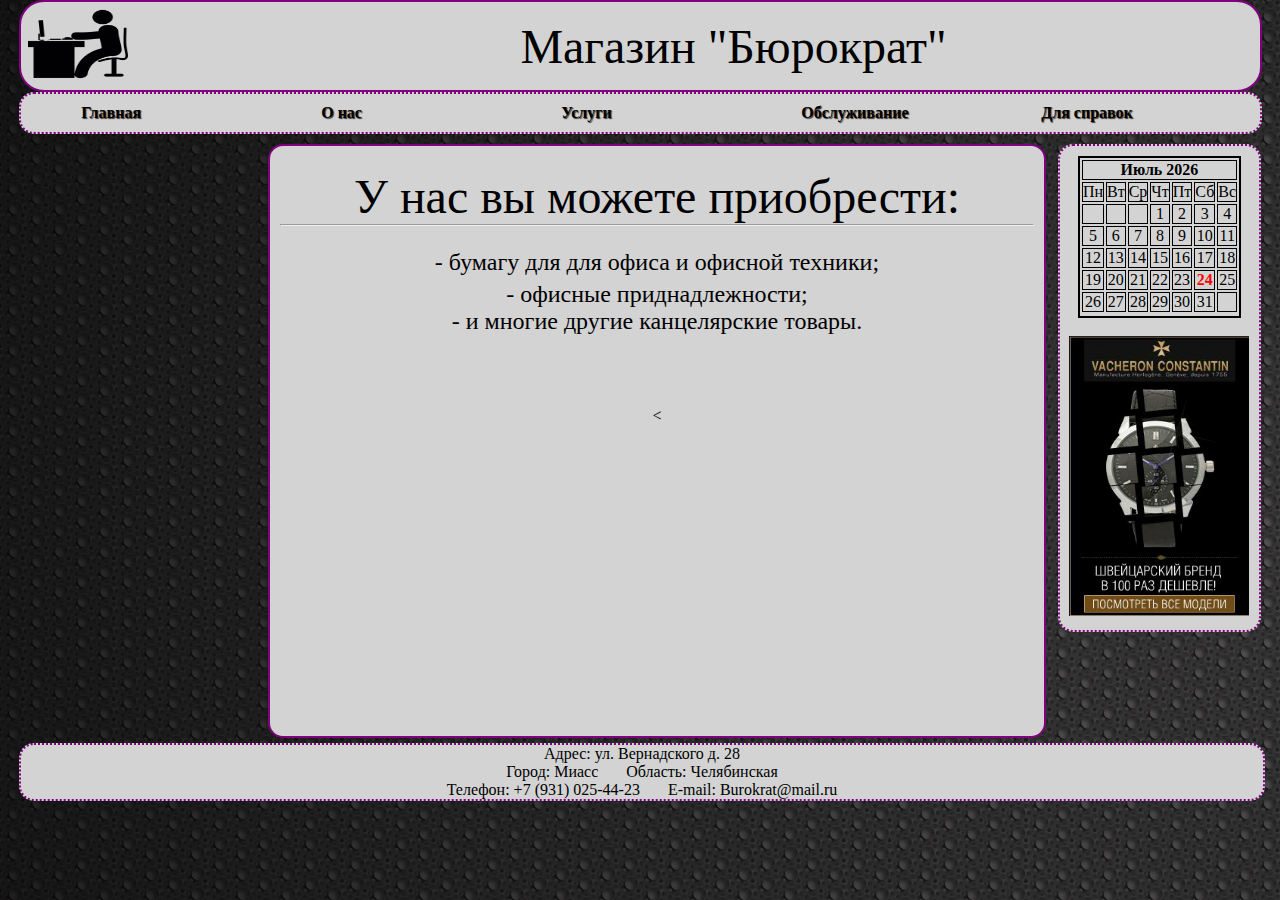
<file: 1/index.html>
﻿<!DOCTYPE html PUBLIC "-//W3C//DTD XHTML 1.0 Strict//EN">
<html>
<head>
	<title>Главная страница</title>
	<meta charset="utf-8">
	<meta charset="1251"/>
	<meta http-equip="Content-Type" content="text/html; charset="1251"/>
	<meta http-equip="imagetoolbar" content="no"/>
	<link rel="stylesheet" type="text/css" href="css/style.css">
	<link href="js/fancybox/jquery.fancybox-1.3.4.css" rel="stylesheet" type="text/css"/>
	<script type="text/javascript" src="js/jquery-1.4.3.min.js"></script>
	<script type="text/javascript" src="js/fancybox/jquery.mousewheel-3.0.4.pack.js"></script>
	<script type="text/javascript" src="js/fancybox/jquery.fancybox-1.3.4.pack.js"></script>
	<script type="text/javascript" src="js/fancybox/jquery.mousewheel-3.0.4.pack.js"></script>
	<script type="text/javascript" src="js/jquery-1.8.3.js"></script>
	<script type="text/javascript" src="js/jquery-ui-1.9.2.custom.js"></script>
	<script type="text/javascript" src="js/jquery-ui-1.9.2.custom.min.js"></script>
	<script type="text/javascript" src="js/scripts.js"></script>
	<script type="text/javascript">
		$(document).ready(function ()
		{
		$("a.example").fancybox({'opacity': true, 'overlayShow': false, 'transitionIn': 'elastic', 'transitionOut': 'elastic'});
		});
	</script>
</head>
<body background="img1/13.jpg"><center>
	<div id="wrapper">
		<center>
			<div id="header"><center>
				<table width="100%" border="0">
					<tr>
						<td width="15%">
							<a href = "index.html"><img src="img1/4.png" width="100" height="70" /></a>
						</td>
						<td  align="center">
							<font  size="15" face="Comic Sans MS">Mагазин "Бюрократ"</font>
						</td>
					</tr>
				</table></center>
			</div>
			<font  size="3" face="Comic Sans MS">
				<ul id="nav">
					<li>
						<a href="index.html" title="Вернуться на главную страницу">Главная</a>
					</li>
					<li>
						<a title="Информация о компании">О нас</a>
							<ul>
								<li><a href="info.html">О компании</a></li>
								<li><a href="people.html">Персонал</a></li>
								<li><a href="doc.html">Документы</a></li>
							</ul>
					</li>
					<li>
						<a title="Что мы можем для вас сделать?">Услуги</a>
							<ul>
								<li><a href="servies.html">Оказываемые услуги</a></li>
								<li><a href="prl.html">Прайс лист</a></li>
							</ul>
					</li>
					<li>
						<a title="Вас обслужат">Обслуживание</a>
							<ul>
								<li><a href="prl.html">Прайс лист</a></li>
								<li><a href="formz1.html">Оформление заказа</a></li>
							</ul>	
					</li>
					<li>	
						<a title="Дополнительная информация">Для справок</a>
							<ul>
								<li><a href="info.html">О компании</a>
								<li><a href="str.html">Структура сайта</a>
								<li><a href="doc.html">Документы</a>
							</ul>
					</li>
					
				</ul>
			</font>
	
			<div id="content">
				<div id="centerContent">
					<center><br>
						<font  size="7"  face="Comic Sans MS">У нас вы можете приобрести:<hr></font>
						<font size="5" face="Comic Sans MS">
							- бумагу для для офиса и офисной техники;<br>
							- офисные приднадлежности;<br>
							- и многие другие канцелярские товары.<br>
							<br><br>
						</font><br><
						<center>
							<br><br><br><br><br><br><br><br><br><br><br><br><br><br>
							<div id="carousels">
								<div class="carousel"><img src="img1/5.jpg" width="550px" height="300px"></div>
								<div class="carousel"><img src="img1/10.jpg" width="550px" height="300px"></div>
								<div class="carousel"><img src="img1/25.jpg" width="550px" height="300px"></div>
								<div class="carousel"><img src="img1/21.jpg" width="550px" height="300px"></div>
							</div>
							<script>
								var carousels = document.querySelectorAll('#carousels .carousel');
								var currentCarousel = 0;
								var carouselInterval = setInterval(nextCarousel,5000); /* Интервал между картинками */
								function nextCarousel			(){
								carousels[currentCarousel].className = 'carousel';	
								currentCarousel = (currentCarousel+1)%carousels.length;	
								carousels[currentCarousel].className = 'carousel demonstration';} 
							</script>
						</center>
					</center><br><br><br>
				</div>
			<div id="mainRight"><center>
						<SCRIPT LANGUAGE="JavaScript">
							<!-- Begin
							monthnames = new Array(
							"Январь","Февраль","Март","Апрель","Май","Июнь","Июль","Август","Сентябрь","Октябрь","Ноябрь","Декабрь");var linkcount=0;
						function addlink(month, day, href) {
						var entry = new Array(3);
						entry[0] = month;
						entry[1] = day;
						entry[2] = href;
						this[linkcount++] = entry;
						}
						Array.prototype.addlink = addlink;
						linkdays = new Array();
						monthdays = new Array(12);
						monthdays[0]=31;
						monthdays[1]=28;
						monthdays[2]=31;
						monthdays[3]=30;
						monthdays[4]=31;
						monthdays[5]=30;
						monthdays[6]=31;
						monthdays[7]=31;
						monthdays[8]=30;
						monthdays[9]=31;
						monthdays[10]=30;
						monthdays[11]=31;
						todayDate=new Date();
						thisday=todayDate.getDay();
						thismonth=todayDate.getMonth();
						thisdate=todayDate.getDate();
						thisyear=todayDate.getYear();
						thisyear = thisyear % 100;
						thisyear = ((thisyear < 50) ? (2000 + thisyear) : (1900 + thisyear));
						if (((thisyear % 4 == 0) 
						&& !(thisyear % 100 == 0))
						||(thisyear % 400 == 0)) monthdays[1]++;
						startspaces=thisdate;
						while (startspaces > 7) startspaces-=7;
						startspaces = thisday - startspaces + 1;
						if (startspaces < 0) startspaces+=7;
						document.write("<table border=2 width='35%' bgcolor=lightgray ");
						document.write("bordercolor=black><font color=black>");
						document.write("<tr><td colspan=7><center><strong>" 
						+ monthnames[thismonth] + " " + thisyear 
						+ "</strong></center></font></td></tr>");
						document.write("<tr>");
						document.write("<td align=center>Пн</td>");
						document.write("<td align=center>Вт</td>");
						document.write("<td align=center>Ср</td>");
						document.write("<td align=center>Чт</td>");
						document.write("<td align=center>Пт</td>");
						document.write("<td align=center>Сб</td>");
						document.write("<td align=center>Вс</td>"); 
						document.write("</tr>");
						document.write("<tr>");
						for (s=0;s<startspaces;s++) {
						document.write("<td> </td>");
						}
						count=1;
						while (count <= monthdays[thismonth]) {
						for (b = startspaces;b<7;b++) {
						linktrue=false;
						document.write("<td align='center'>");
						for (c=0;c<linkdays.length;c++) {
						if (linkdays[c] != null) {
						if ((linkdays[c][0]==thismonth + 1) && (linkdays[c][1]==count)) {
						document.write("<a href=\"" + linkdays[c][2] + "\">");
						linktrue=true;
							  }
						   }
						}
						if (count==thisdate) {
						document.write("<font color='FF0000'><strong>");
						}
						if (count <= monthdays[thismonth]) {
						document.write(count);
						}
						else {
						document.write(" ");
						}
						if (count==thisdate) {
						document.write("</strong></font>");
						}
						if (linktrue)
						document.write("</a>");
						document.write("</td>");
						count++;
						}
						document.write("</tr>");
						document.write("<tr>");
						startspaces=0;
						}
						document.write("</table></p>");
						// End -->
						</SCRIPT><br>
						<img src="img1/38.jpg" width="180" height="280"></center>
			</div>
		</div>
		
			<div id="contentDown">
				<font face="Comic Sans MS" align="center">
					Адрес: ул. Вернадского д. 28<br> 
					Город: Миасс &nbsp; &nbsp; &nbsp; Область: Челябинская<br>
					Телефон: +7 (931) 025-44-23 &nbsp; &nbsp; &nbsp;  E-mail: Burokrat@mail.ru <br>
				</font>
			</div>
		</center>
	</div>
</body>
</html>
</file>
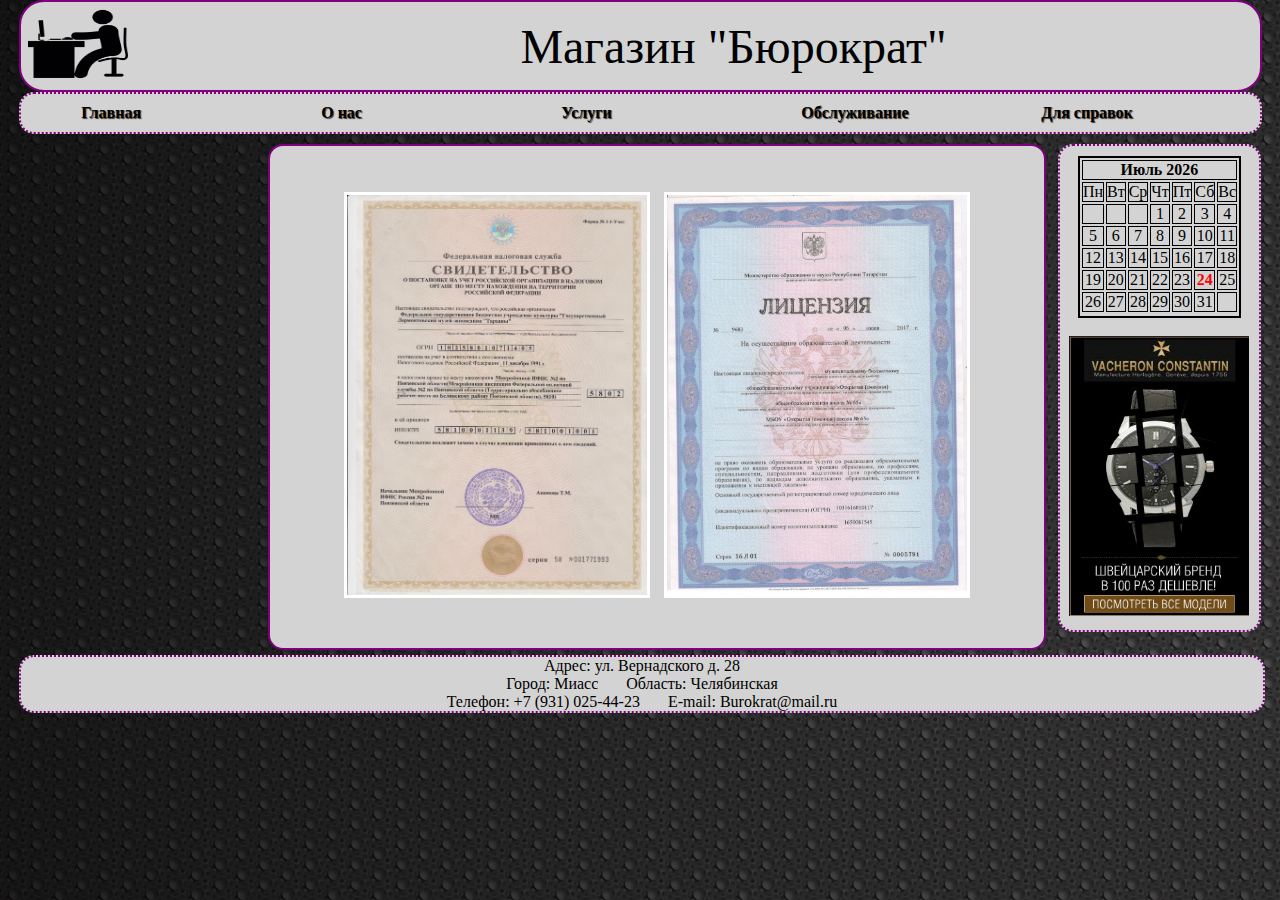
<file: 1/doc.html>
﻿<!DOCTYPE html PUBLIC "-//W3C//DTD XHTML 1.0 Strict//EN">
<html>
<head>
	<title>Документы</title>
	<meta charset="utf-8">
	<meta http-equip="Content-Type" content="text/html; charset="1251"/>
	<meta http-equip="imagetoolbar" content="no"/>
	<link rel="stylesheet" type="text/css" href="css/style.css">
	<link href="js/fancybox/jquery.fancybox-1.3.4.css" rel="stylesheet" type="text/css"/>
	<script type="text/javascript" src="js/jquery-1.4.3.min.js"></script>
	<script type="text/javascript" src="js/fancybox/jquery.mousewheel-3.0.4.pack.js"></script>
	<script type="text/javascript" src="js/fancybox/jquery.fancybox-1.3.4.pack.js"></script>
	<script type="text/javascript" src="js/fancybox/jquery.mousewheel-3.0.4.pack.js"></script>
	<script type="text/javascript" src="js/jquery-1.8.3.js"></script>
	<script type="text/javascript" src="js/jquery-ui-1.9.2.custom.js"></script>
	<script type="text/javascript" src="js/jquery-ui-1.9.2.custom.min.js"></script>
	<script type="text/javascript" src="js/scripts.js"></script>
	<script type="text/javascript">
		$(document).ready(function ()
		{
		$("a.example").fancybox({'opacity': true, 'overlayShow': false, 'transitionIn': 'elastic', 'transitionOut': 'elastic'});
		});
	</script>
</head>
<body background="img1/13.jpg"><center>
	<div id="wrapper">
		<center>
			<div id="header"><center>
				<table width="100%" border="0">
					<tr>
						<td width="15%">
							<a href = "index.html"><img src="img1/4.png" width="100" height="70" /></a>
						</td>
						<td  align="center">
							<font  size="15" face="Comic Sans MS">Mагазин "Бюрократ"</font>
						</td>
					</tr>
				</table></center>
			</div>
			<font  size="3" face="Comic Sans MS">
				<ul id="nav">
					<li>
						<a href="index.html" title="Вернуться на главную страницу">Главная</a>
					</li>
					<li>
						<a title="Информация о компании">О нас</a>
							<ul>
								<li><a href="info.html">О компании</a></li>
								<li><a href="people.html">Персонал</a></li>
								<li><a href="doc.html">Документы</a></li>
							</ul>
					</li>
					<li>
						<a title="Что мы можем для вас сделать?">Услуги</a>
							<ul>
								<li><a href="servies.html">Оказываемые услуги</a></li>
								<li><a href="prl.html">Прайс лист</a></li>
							</ul>
					</li>
					<li>
						<a title="Вас обслужат">Обслуживание</a>
							<ul>
								<li><a href="prl.html">Прайс лист</a></li>
								<li><a href="formz1.html">Оформление заказа</a></li>
							</ul>	
					</li>
					<li>	
						<a title="Дополнительная информация">Для справок</a>
							<ul>
								<li><a href="info.html">О компании</a>
								<li><a href="str.html">Структура сайта</a>
								<li><a href="doc.html">Документы</a>
							</ul>
					</li>
				</ul>
			</font>
	
			<div id="content">
				<div id="centerContent">
					<center><br><br>
						<div class="gallery">
							<a rel="gallery" class="photo example" href="img/Свидетельство.jpg"><img src="img/Свидетельство.jpg" width="300" height="400" alt=""></a>	
							<a rel="gallery" class="photo example" href="img/лицензия 1.jpg"><img src="img/лицензия 1.jpg" width="300" height="400"></a>
						</div><br><br>
					</center>
				</div>
				<div id="mainRight"><center>
						<SCRIPT LANGUAGE="JavaScript">
							<!-- Begin
							monthnames = new Array(
							"Январь","Февраль","Март","Апрель","Май","Июнь","Июль","Август","Сентябрь","Октябрь","Ноябрь","Декабрь");var linkcount=0;
						function addlink(month, day, href) {
						var entry = new Array(3);
						entry[0] = month;
						entry[1] = day;
						entry[2] = href;
						this[linkcount++] = entry;
						}
						Array.prototype.addlink = addlink;
						linkdays = new Array();
						monthdays = new Array(12);
						monthdays[0]=31;
						monthdays[1]=28;
						monthdays[2]=31;
						monthdays[3]=30;
						monthdays[4]=31;
						monthdays[5]=30;
						monthdays[6]=31;
						monthdays[7]=31;
						monthdays[8]=30;
						monthdays[9]=31;
						monthdays[10]=30;
						monthdays[11]=31;
						todayDate=new Date();
						thisday=todayDate.getDay();
						thismonth=todayDate.getMonth();
						thisdate=todayDate.getDate();
						thisyear=todayDate.getYear();
						thisyear = thisyear % 100;
						thisyear = ((thisyear < 50) ? (2000 + thisyear) : (1900 + thisyear));
						if (((thisyear % 4 == 0) 
						&& !(thisyear % 100 == 0))
						||(thisyear % 400 == 0)) monthdays[1]++;
						startspaces=thisdate;
						while (startspaces > 7) startspaces-=7;
						startspaces = thisday - startspaces + 1;
						if (startspaces < 0) startspaces+=7;
						document.write("<table border=2 width='35%' bgcolor=lightgray ");
						document.write("bordercolor=black><font color=black>");
						document.write("<tr><td colspan=7><center><strong>" 
						+ monthnames[thismonth] + " " + thisyear 
						+ "</strong></center></font></td></tr>");
						document.write("<tr>");
						document.write("<td align=center>Пн</td>");
						document.write("<td align=center>Вт</td>");
						document.write("<td align=center>Ср</td>");
						document.write("<td align=center>Чт</td>");
						document.write("<td align=center>Пт</td>");
						document.write("<td align=center>Сб</td>");
						document.write("<td align=center>Вс</td>"); 
						document.write("</tr>");
						document.write("<tr>");
						for (s=0;s<startspaces;s++) {
						document.write("<td> </td>");
						}
						count=1;
						while (count <= monthdays[thismonth]) {
						for (b = startspaces;b<7;b++) {
						linktrue=false;
						document.write("<td align='center'>");
						for (c=0;c<linkdays.length;c++) {
						if (linkdays[c] != null) {
						if ((linkdays[c][0]==thismonth + 1) && (linkdays[c][1]==count)) {
						document.write("<a href=\"" + linkdays[c][2] + "\">");
						linktrue=true;
							  }
						   }
						}
						if (count==thisdate) {
						document.write("<font color='FF0000'><strong>");
						}
						if (count <= monthdays[thismonth]) {
						document.write(count);
						}
						else {
						document.write(" ");
						}
						if (count==thisdate) {
						document.write("</strong></font>");
						}
						if (linktrue)
						document.write("</a>");
						document.write("</td>");
						count++;
						}
						document.write("</tr>");
						document.write("<tr>");
						startspaces=0;
						}
						document.write("</table></p>");
						// End -->
						</SCRIPT><br>
						<img src="img1/38.jpg" width="180" height="280"></center>
				</div>
			</div>
			
			<div id="contentDown">
				<font face="Comic Sans MS" align="center">
					Адрес: ул. Вернадского д. 28<br> 
					Город: Миасс &nbsp; &nbsp; &nbsp; Область: Челябинская<br>
					Телефон: +7 (931) 025-44-23 &nbsp; &nbsp; &nbsp;  E-mail: Burokrat@mail.ru <br>
				</font>
			</div>
		</center>
	</div>
</body>
</html>
</file>
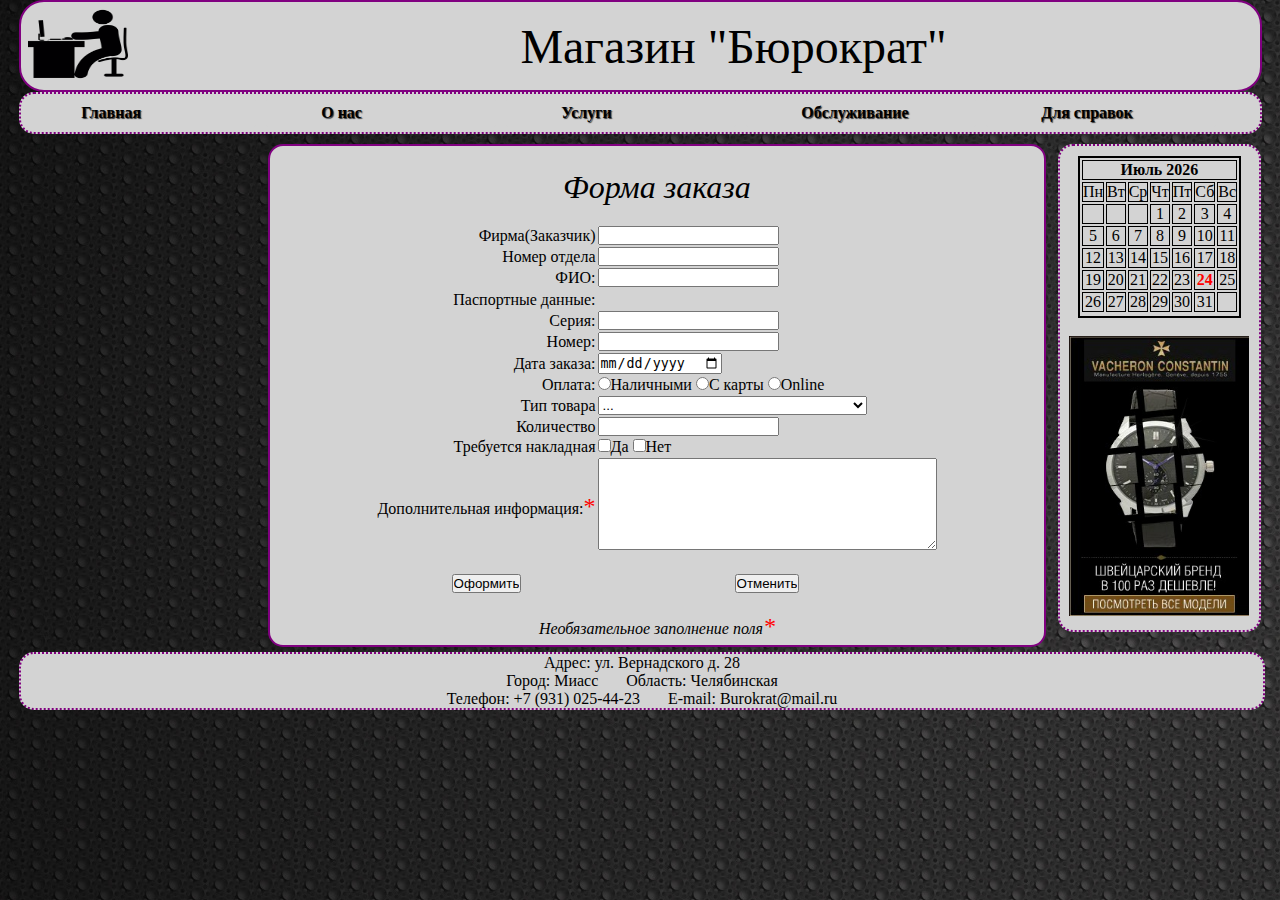
<file: 1/formz1.html>
﻿<!DOCTYPE html PUBLIC "-//W3C//DTD XHTML 1.0 Strict//EN">
<html>
<head>
	<title>Форма заказа</title>
	<meta charset="utf-8">

	<meta http-equip="Content-Type" content="text/html; charset="1251"/>
	<meta http-equip="imagetoolbar" content="no"/>
	<link rel="stylesheet" type="text/css" href="css/style.css">
	<link href="js/fancybox/jquery.fancybox-1.3.4.css" rel="stylesheet" type="text/css"/>
	<script type="text/javascript" src="js/jquery-1.4.3.min.js"></script>
	<script type="text/javascript" src="js/fancybox/jquery.mousewheel-3.0.4.pack.js"></script>
	<script type="text/javascript" src="js/fancybox/jquery.fancybox-1.3.4.pack.js"></script>
	<script type="text/javascript" src="js/fancybox/jquery.mousewheel-3.0.4.pack.js"></script>
	<script type="text/javascript" src="js/jquery-1.8.3.js"></script>
	<script type="text/javascript" src="js/jquery-ui-1.9.2.custom.js"></script>
	<script type="text/javascript" src="js/jquery-ui-1.9.2.custom.min.js"></script>
	<script type="text/javascript" src="js/scripts.js"></script>
	<script type="text/javascript">
		$(document).ready(function ()
		{
		$("a.example").fancybox({'opacity': true, 'overlayShow': false, 'transitionIn': 'elastic', 'transitionOut': 'elastic'});
		});
	</script>
</head>
<body background="img1/13.jpg"><center>
	<div id="wrapper">
		<center>
			<div id="header"><center>
				<table width="100%" border="0">
					<tr>
						<td width="15%">
							<a href = "index.html"><img src="img1/4.png" width="100" height="70" /></a>
						</td>
						<td  align="center">
							<font  size="15" face="Comic Sans MS">Mагазин "Бюрократ"</font>
						</td>
					</tr>
				</table></center>
			</div>
			<font  size="3" face="Comic Sans MS">
				<ul id="nav">
					<li>
						<a href="index.html" title="Вернуться на главную страницу">Главная</a>
					</li>
					<li>
						<a title="Информация о компании">О нас</a>
							<ul>
								<li><a href="info.html">О компании</a></li>
								<li><a href="people.html">Персонал</a></li>
								<li><a href="doc.html">Документы</a></li>
							</ul>
					</li>
					<li>
						<a title="Что мы можем для вас сделать?">Услуги</a>
							<ul>
								<li><a href="servies.html">Оказываемые услуги</a></li>
								<li><a href="prl.html">Прайс лист</a></li>
							</ul>
					</li>
					<li>
						<a title="Вас обслужат">Обслуживание</a>
							<ul>
								<li><a href="prl.html">Прайс лист</a></li>
								<li><a href="formz1.html">Оформление заказа</a></li>
							</ul>	
					</li>
					<li>	
						<a title="Дополнительная информация">Для справок</a>
							<ul>
								<li><a href="info.html">О компании</a>
								<li><a href="str.html">Структура сайта</a>
								<li><a href="doc.html">Документы</a>
							</ul>
					</li>
					
				</ul>
			</font>
	
			<div id="content">
				<div id="centerContent">
					<center><br>
						<i><font size="6" face="Comic Sans MS">Форма заказа</font></i><br><br>
						<form action=script.cgi method=GET>
							<table>
								<tr>
									<td align="right">Фирма(Заказчик)</td>
									<td><input type=text name="name"value=""></td>
								</tr>
								<tr>
									<td align="right">Номер отдела</td>
									<td><input type=text name="name"value=""></td>
								</tr>
								<tr>
									<td align="right">ФИО:</td>
									<td><input type=text name="name"value=""></td>
								</tr>
								<tr></tr>
								<tr>
									<td align="right">Паспортные данные:</td>
									<td></td>
								</tr>
								<tr>
									<td align="right">Серия:</td>
									<td><input type=text name="age"value=""></td>
								</tr>
								<tr>
									<td align="right">Номер:</td>
									<td><input type=text name="age"value=""></td>
								</tr>
								<tr>
									<td align="right">Дата заказа:</td>
									<td><input type="date" name="calendar"value="выберите дату"></td>
								</tr>
								<tr>
									<td align="right">Оплата:</td>
									<td><input name="1" type=radio value="1 отдел">Наличными
										<input name="1" type=radio value="2 отдел">С карты
										<input name="1" type=radio value="3 отдел">Online </td>
								</tr>
								<tr>
									<td align="right">Тип товара </td>
									<td>
										<select name="">%
											<option> ... </option>%
											<option> Бумага для принтеров и копиров </option>%
											<option> Блоки и закладки для записей </option>%
											<option> Клей </option>%
											<option> Лотки и накопители для бумаг </option>%
											<option> Ножи и ножницы офисные </option>%
											<option> Принадлежности для скрепления бумаг </option>%
											<option> Калькулятор </option>%
											<option> Картотеки </option>%
											<option> Короба </option>%
											<option> Архивы </option>%
											<option> Ручки </option>%
											<option> Блокноты </option>%
										</select>
									</td>
								</tr>
								<tr>
									<td align="right">Количество</td>
									<td><input type=text name="age"></td>
								</tr>
								<tr>
									<td align="right">Требуется накладная</td>
									<td><input name="Требуется накладная" type=checkbox value="Требуется накладная">Да
										<input name="Требуется накладная" type=checkbox value="Требуется накладная">Нет</td>
								</tr>
								<tr>
									<td align="right">Дополнительная информация:<font size="5" color="red" face="Comic Sans MS">*</font></td>
									<td><textarea name=  тема cols=40 rows=6></textarea></td>
								</tr>
								<tr>
									<td align="center"><br><input type=submit value="Оформить"></td>
									<td align="center"><br><input type=submit value="Отменить"></td>
								</tr>
							</table> <br>
							<i>Необязательное заполнение поля<font size="5" color="red" face="Comic Sans MS">*</font></i>
						</form>
					</center>
				</div>
				<div id="mainRight"><center>
						<SCRIPT LANGUAGE="JavaScript">
							<!-- Begin
							monthnames = new Array(
							"Январь","Февраль","Март","Апрель","Май","Июнь","Июль","Август","Сентябрь","Октябрь","Ноябрь","Декабрь");var linkcount=0;
						function addlink(month, day, href) {
						var entry = new Array(3);
						entry[0] = month;
						entry[1] = day;
						entry[2] = href;
						this[linkcount++] = entry;
						}
						Array.prototype.addlink = addlink;
						linkdays = new Array();
						monthdays = new Array(12);
						monthdays[0]=31;
						monthdays[1]=28;
						monthdays[2]=31;
						monthdays[3]=30;
						monthdays[4]=31;
						monthdays[5]=30;
						monthdays[6]=31;
						monthdays[7]=31;
						monthdays[8]=30;
						monthdays[9]=31;
						monthdays[10]=30;
						monthdays[11]=31;
						todayDate=new Date();
						thisday=todayDate.getDay();
						thismonth=todayDate.getMonth();
						thisdate=todayDate.getDate();
						thisyear=todayDate.getYear();
						thisyear = thisyear % 100;
						thisyear = ((thisyear < 50) ? (2000 + thisyear) : (1900 + thisyear));
						if (((thisyear % 4 == 0) 
						&& !(thisyear % 100 == 0))
						||(thisyear % 400 == 0)) monthdays[1]++;
						startspaces=thisdate;
						while (startspaces > 7) startspaces-=7;
						startspaces = thisday - startspaces + 1;
						if (startspaces < 0) startspaces+=7;
						document.write("<table border=2 width='35%' bgcolor=lightgray ");
						document.write("bordercolor=black><font color=black>");
						document.write("<tr><td colspan=7><center><strong>" 
						+ monthnames[thismonth] + " " + thisyear 
						+ "</strong></center></font></td></tr>");
						document.write("<tr>");
						document.write("<td align=center>Пн</td>");
						document.write("<td align=center>Вт</td>");
						document.write("<td align=center>Ср</td>");
						document.write("<td align=center>Чт</td>");
						document.write("<td align=center>Пт</td>");
						document.write("<td align=center>Сб</td>");
						document.write("<td align=center>Вс</td>"); 
						document.write("</tr>");
						document.write("<tr>");
						for (s=0;s<startspaces;s++) {
						document.write("<td> </td>");
						}
						count=1;
						while (count <= monthdays[thismonth]) {
						for (b = startspaces;b<7;b++) {
						linktrue=false;
						document.write("<td align='center'>");
						for (c=0;c<linkdays.length;c++) {
						if (linkdays[c] != null) {
						if ((linkdays[c][0]==thismonth + 1) && (linkdays[c][1]==count)) {
						document.write("<a href=\"" + linkdays[c][2] + "\">");
						linktrue=true;
							  }
						   }
						}
						if (count==thisdate) {
						document.write("<font color='FF0000'><strong>");
						}
						if (count <= monthdays[thismonth]) {
						document.write(count);
						}
						else {
						document.write(" ");
						}
						if (count==thisdate) {
						document.write("</strong></font>");
						}
						if (linktrue)
						document.write("</a>");
						document.write("</td>");
						count++;
						}
						document.write("</tr>");
						document.write("<tr>");
						startspaces=0;
						}
						document.write("</table></p>");
						// End -->
						</SCRIPT><br>
						<img src="img1/38.jpg" width="180" height="280"></center>
				</div>
			</div>
			
			<div id="contentDown">
				<font face="Comic Sans MS" align="center">
					Адрес: ул. Вернадского д. 28<br> 
					Город: Миасс &nbsp; &nbsp; &nbsp; Область: Челябинская<br>
					Телефон: +7 (931) 025-44-23 &nbsp; &nbsp; &nbsp;  E-mail: Burokrat@mail.ru <br>
				</font>
			</div>
		</center>
	</div>
</body>
</html>
</file>
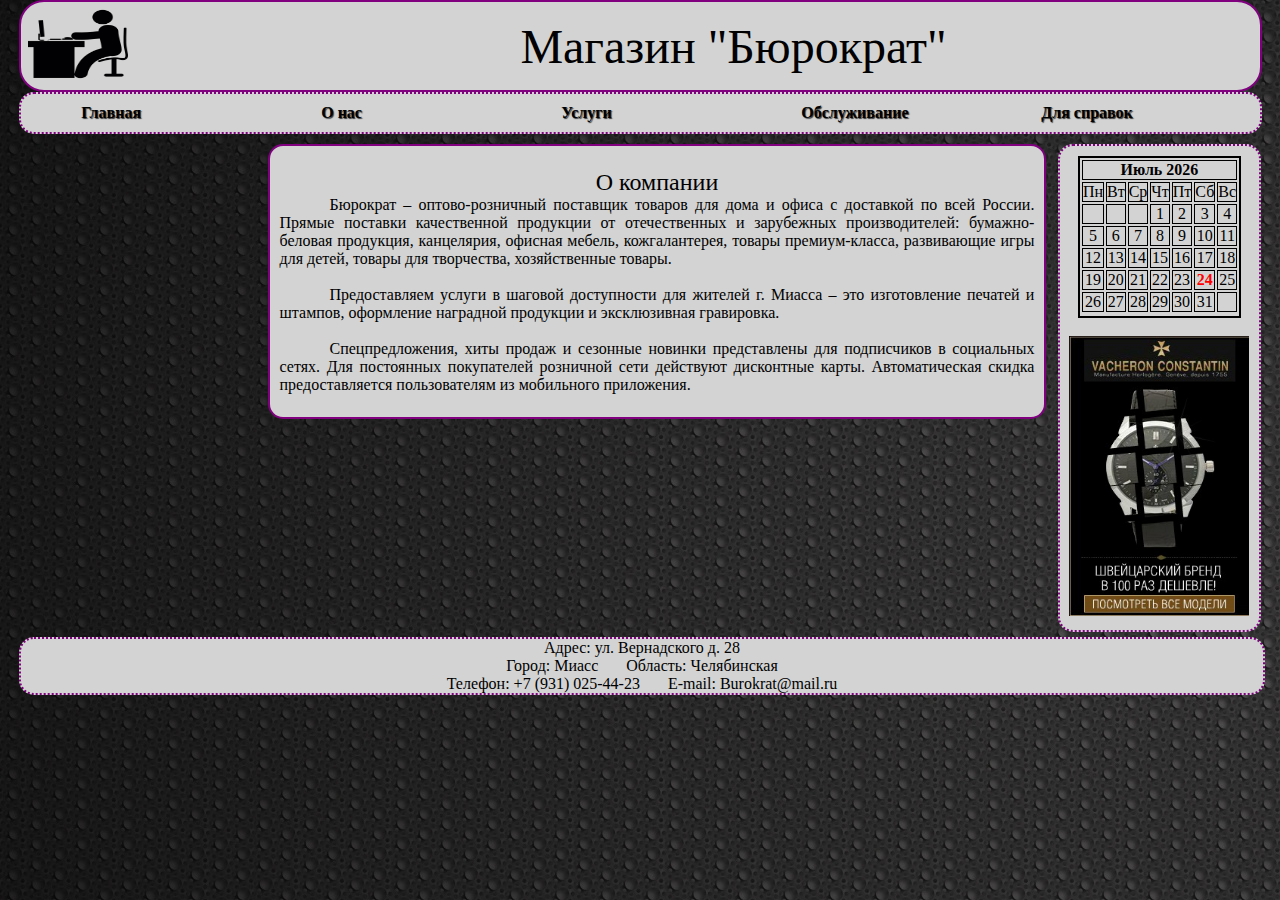
<file: 1/info.html>
﻿<!DOCTYPE html PUBLIC "-//W3C//DTD XHTML 1.0 Strict//EN">
<html>
<head>
	<title>Главная страница</title>
	<meta charset="utf-8">
	<meta charset="1251"/>
	<meta http-equip="Content-Type" content="text/html; charset="1251"/>
	<meta http-equip="imagetoolbar" content="no"/>
	<link rel="stylesheet" type="text/css" href="css/style.css">
	<link href="js/fancybox/jquery.fancybox-1.3.4.css" rel="stylesheet" type="text/css"/>
	<script type="text/javascript" src="js/jquery-1.4.3.min.js"></script>
	<script type="text/javascript" src="js/fancybox/jquery.mousewheel-3.0.4.pack.js"></script>
	<script type="text/javascript" src="js/fancybox/jquery.fancybox-1.3.4.pack.js"></script>
	<script type="text/javascript" src="js/fancybox/jquery.mousewheel-3.0.4.pack.js"></script>
	<script type="text/javascript" src="js/jquery-1.8.3.js"></script>
	<script type="text/javascript" src="js/jquery-ui-1.9.2.custom.js"></script>
	<script type="text/javascript" src="js/jquery-ui-1.9.2.custom.min.js"></script>
	<script type="text/javascript" src="js/scripts.js"></script>
	<script type="text/javascript">
		$(document).ready(function ()
		{
		$("a.example").fancybox({'opacity': true, 'overlayShow': false, 'transitionIn': 'elastic', 'transitionOut': 'elastic'});
		});
	</script>
</head>
<body background="img1/13.jpg"><center>
	<div id="wrapper">
		<center>
			<div id="header"><center>
				<table width="100%" border="0">
					<tr>
						<td width="15%">
							<a href = "index.html"><img src="img1/4.png" width="100" height="70" /></a>
						</td>
						<td  align="center">
							<font  size="15" face="Comic Sans MS">Mагазин "Бюрократ"</font>
						</td>
					</tr>
				</table></center>
			</div>
			<font  size="3" face="Comic Sans MS">
				<ul id="nav">
					<li>
						<a href="index.html" title="Вернуться на главную страницу">Главная</a>
					</li>
					<li>
						<a title="Информация о компании">О нас</a>
							<ul>
								<li><a href="info.html">О компании</a></li>
								<li><a href="people.html">Персонал</a></li>
								<li><a href="doc.html">Документы</a></li>
							</ul>
					</li>
					<li>
						<a title="Что мы можем для вас сделать?">Услуги</a>
							<ul>
								<li><a href="servies.html">Оказываемые услуги</a></li>
								<li><a href="prl.html">Прайс лист</a></li>
							</ul>
					</li>
					<li>
						<a title="Вас обслужат">Обслуживание</a>
							<ul>
								<li><a href="prl.html">Прайс лист</a></li>
								<li><a href="formz1.html">Оформление заказа</a></li>
							</ul>	
					</li>
					<li>	
						<a title="Дополнительная информация">Для справок</a>
							<ul>
								<li><a href="info.html">О компании</a>
								<li><a href="str.html">Структура сайта</a>
								<li><a href="doc.html">Документы</a>
							</ul>
					</li>	
				</ul>
			</font>
	
			<div id="content">
				<div id="centerContent">
					<center><br>
						<font  size="5" face="Comic Sans MS">О компании</font>				
						<font  size="3" face="Comic Sans MS" align="justify">
<p>Бюрократ – оптово-розничный поставщик товаров для дома и офиса с доставкой по всей России. Прямые поставки качественной продукции от отечественных и зарубежных производителей: бумажно-беловая продукция, канцелярия, офисная мебель, кожгалантерея, товары премиум-класса, развивающие игры для детей, товары для творчества, хозяйственные товары.</p><br>

<p>Предоставляем услуги в шаговой доступности для жителей г. Миасса – это изготовление печатей и штампов, оформление наградной продукции и эксклюзивная гравировка.</p><br>

<p>Спецпредложения, хиты продаж и сезонные новинки представлены для подписчиков в социальных сетях. Для постоянных покупателей розничной сети действуют дисконтные карты. Автоматическая скидка предоставляется пользователям из мобильного приложения.</p></font><br>
	
						
					</center>
				</div>
			<div id="mainRight"><center>
						<SCRIPT LANGUAGE="JavaScript">
							<!-- Begin
							monthnames = new Array(
							"Январь","Февраль","Март","Апрель","Май","Июнь","Июль","Август","Сентябрь","Октябрь","Ноябрь","Декабрь");var linkcount=0;
						function addlink(month, day, href) {
						var entry = new Array(3);
						entry[0] = month;
						entry[1] = day;
						entry[2] = href;
						this[linkcount++] = entry;
						}
						Array.prototype.addlink = addlink;
						linkdays = new Array();
						monthdays = new Array(12);
						monthdays[0]=31;
						monthdays[1]=28;
						monthdays[2]=31;
						monthdays[3]=30;
						monthdays[4]=31;
						monthdays[5]=30;
						monthdays[6]=31;
						monthdays[7]=31;
						monthdays[8]=30;
						monthdays[9]=31;
						monthdays[10]=30;
						monthdays[11]=31;
						todayDate=new Date();
						thisday=todayDate.getDay();
						thismonth=todayDate.getMonth();
						thisdate=todayDate.getDate();
						thisyear=todayDate.getYear();
						thisyear = thisyear % 100;
						thisyear = ((thisyear < 50) ? (2000 + thisyear) : (1900 + thisyear));
						if (((thisyear % 4 == 0) 
						&& !(thisyear % 100 == 0))
						||(thisyear % 400 == 0)) monthdays[1]++;
						startspaces=thisdate;
						while (startspaces > 7) startspaces-=7;
						startspaces = thisday - startspaces + 1;
						if (startspaces < 0) startspaces+=7;
						document.write("<table border=2 width='35%' bgcolor=lightgray ");
						document.write("bordercolor=black><font color=black>");
						document.write("<tr><td colspan=7><center><strong>" 
						+ monthnames[thismonth] + " " + thisyear 
						+ "</strong></center></font></td></tr>");
						document.write("<tr>");
						document.write("<td align=center>Пн</td>");
						document.write("<td align=center>Вт</td>");
						document.write("<td align=center>Ср</td>");
						document.write("<td align=center>Чт</td>");
						document.write("<td align=center>Пт</td>");
						document.write("<td align=center>Сб</td>");
						document.write("<td align=center>Вс</td>"); 
						document.write("</tr>");
						document.write("<tr>");
						for (s=0;s<startspaces;s++) {
						document.write("<td> </td>");
						}
						count=1;
						while (count <= monthdays[thismonth]) {
						for (b = startspaces;b<7;b++) {
						linktrue=false;
						document.write("<td align='center'>");
						for (c=0;c<linkdays.length;c++) {
						if (linkdays[c] != null) {
						if ((linkdays[c][0]==thismonth + 1) && (linkdays[c][1]==count)) {
						document.write("<a href=\"" + linkdays[c][2] + "\">");
						linktrue=true;
							  }
						   }
						}
						if (count==thisdate) {
						document.write("<font color='FF0000'><strong>");
						}
						if (count <= monthdays[thismonth]) {
						document.write(count);
						}
						else {
						document.write(" ");
						}
						if (count==thisdate) {
						document.write("</strong></font>");
						}
						if (linktrue)
						document.write("</a>");
						document.write("</td>");
						count++;
						}
						document.write("</tr>");
						document.write("<tr>");
						startspaces=0;
						}
						document.write("</table></p>");
						// End -->
						</SCRIPT><br>
						<img src="img1/38.jpg" width="180" height="280"></center>
			</div>
		</div>
		
			<div id="contentDown">
				<font face="Comic Sans MS" align="center">
					Адрес: ул. Вернадского д. 28<br> 
					Город: Миасс &nbsp; &nbsp; &nbsp; Область: Челябинская<br>
					Телефон: +7 (931) 025-44-23 &nbsp; &nbsp; &nbsp;  E-mail: Burokrat@mail.ru <br>
				</font>
			</div>
		</center>
	</div>
</body>
</html>
</file>
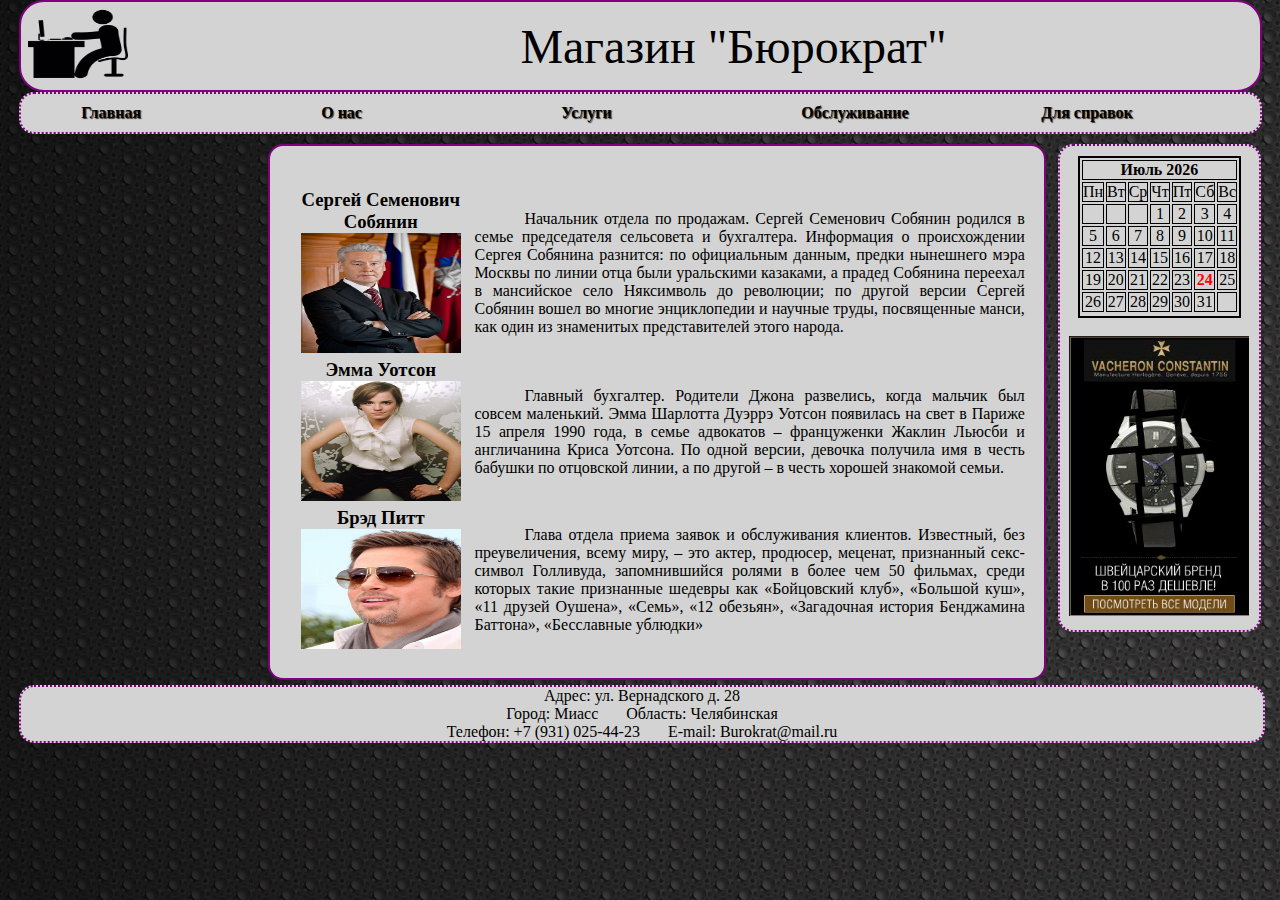
<file: 1/people.html>
﻿<!DOCTYPE html PUBLIC "-//W3C//DTD XHTML 1.0 Strict//EN">
<html>
<head>
	<title>Сотрудники</title>
	<meta charset="utf-8">
	<meta charset="1251"/>
	<meta http-equip="Content-Type" content="text/html; charset="1251"/>
	<meta http-equip="imagetoolbar" content="no"/>
	<link rel="stylesheet" type="text/css" href="css/style.css">
	<link href="js/fancybox/jquery.fancybox-1.3.4.css" rel="stylesheet" type="text/css"/>
	<script type="text/javascript" src="js/jquery-1.4.3.min.js"></script>
	<script type="text/javascript" src="js/fancybox/jquery.mousewheel-3.0.4.pack.js"></script>
	<script type="text/javascript" src="js/fancybox/jquery.fancybox-1.3.4.pack.js"></script>
	<script type="text/javascript" src="js/fancybox/jquery.mousewheel-3.0.4.pack.js"></script>
	<script type="text/javascript" src="js/jquery-1.8.3.js"></script>
	<script type="text/javascript" src="js/jquery-ui-1.9.2.custom.js"></script>
	<script type="text/javascript" src="js/jquery-ui-1.9.2.custom.min.js"></script>
	<script type="text/javascript" src="js/scripts.js"></script>
	<script type="text/javascript">
		$(document).ready(function ()
		{
		$("a.example").fancybox({'opacity': true, 'overlayShow': false, 'transitionIn': 'elastic', 'transitionOut': 'elastic'});
		});
	</script>
</head>
<body background="img1/13.jpg"><center>
	<div id="wrapper">
		<center>
			<div id="header"><center>
				<table width="100%" border="0">
					<tr>
						<td width="15%">
							<a href = "index.html"><img src="img1/4.png" width="100" height="70" /></a>
						</td>
						<td  align="center">
							<font  size="15" face="Comic Sans MS">Mагазин "Бюрократ"</font>
						</td>
					</tr>
				</table></center>
			</div>
			<font  size="3" face="Comic Sans MS">
				<ul id="nav">
					<li>
						<a href="index.html" title="Вернуться на главную страницу">Главная</a>
					</li>
					<li>
						<a title="Информация о компании">О нас</a>
							<ul>
								<li><a href="info.html">О компании</a></li>
								<li><a href="people.html">Персонал</a></li>
								<li><a href="doc.html">Документы</a></li>
							</ul>
					</li>
					<li>
						<a title="Что мы можем для вас сделать?">Услуги</a>
							<ul>
								<li><a href="servies.html">Оказываемые услуги</a></li>
								<li><a href="prl.html">Прайс лист</a></li>
							</ul>
					</li>
					<li>
						<a title="Вас обслужат">Обслуживание</a>
							<ul>
								<li><a href="prl.html">Прайс лист</a></li>
								<li><a href="formz1.html">Оформление заказа</a></li>
							</ul>	
					</li>
					<li>	
						<a title="Дополнительная информация">Для справок</a>
							<ul>
								<li><a href="info.html">О компании</a>
								<li><a href="str.html">Структура сайта</a>
								<li><a href="doc.html">Документы</a>
							</ul>
					</li>	
				</ul>
			</font>
	
			<div id="content">
				<div id="centerContent">
					<center><br><br>
					<table width="98%" border="0">
						<font size="4" face="Comic Sans MS">
							<tr>
								<td align="center" width="25%">
									<h3>
										Сергей Семенович Собянин
									</h3>
									<img src="img1/35.jpg" width="160" height="120" alt=""/>
								</td>
								<td> 
									<p>
										Начальник отдела по продажам. Сергей Семенович Собянин родился в семье председателя сельсовета и бухгалтера. Информация о происхождении Сергея Собянина разнится: по официальным данным, предки нынешнего мэра Москвы по линии отца были уральскими казаками, а прадед Собянина переехал в мансийское село Няксимволь до революции; по другой версии Сергей Собянин вошел во многие энциклопедии и научные труды, посвященные манси, как один из знаменитых представителей этого народа.
									</p>
								</td>
							</tr>
							<tr>
									<td align="center" width="25%">
										<h3>
											Эмма Уотсон
										</h3>
										<img src="img1/36.jpg" width="160" height="120" alt=""/>
									</td>
									<td> 
									<p>
										Главный бухгалтер. Родители Джона развелись, когда мальчик был совсем маленький.
										Эмма Шарлотта Дуэррэ Уотсон появилась на свет в Париже 15 апреля 1990 года, в семье адвокатов – француженки Жаклин Льюсби и англичанина Криса Уотсона. По одной версии, девочка получила имя в честь бабушки по отцовской линии, а по другой – в честь хорошей знакомой семьи.
									</p>
								</td>
							</tr>
							<tr>
									<td align="center" width="25%">
										<h3>
											Брэд Питт
										</h3>
										<img src="img1/37.jpg" width="160" height="120" alt=""/>
									</td>
									<td> 
									<p>
										Глава отдела приема заявок и обслуживания клиентов. Известный, без преувеличения, всему миру, – это актер, продюсер, меценат, признанный секс-символ Голливуда, запомнившийся ролями в более чем 50 фильмах, среди которых такие признанные шедевры как «Бойцовский клуб», «Большой куш», «11 друзей Оушена», «Семь», «12 обезьян», «Загадочная история Бенджамина Баттона», «Бесславные ублюдки»
									</p>
								</td>
							</tr>
						</font>
					</table><br>
				</center>
				</div>
			<div id="mainRight"><center>
						<SCRIPT LANGUAGE="JavaScript">
							<!-- Begin
							monthnames = new Array(
							"Январь","Февраль","Март","Апрель","Май","Июнь","Июль","Август","Сентябрь","Октябрь","Ноябрь","Декабрь");var linkcount=0;
						function addlink(month, day, href) {
						var entry = new Array(3);
						entry[0] = month;
						entry[1] = day;
						entry[2] = href;
						this[linkcount++] = entry;
						}
						Array.prototype.addlink = addlink;
						linkdays = new Array();
						monthdays = new Array(12);
						monthdays[0]=31;
						monthdays[1]=28;
						monthdays[2]=31;
						monthdays[3]=30;
						monthdays[4]=31;
						monthdays[5]=30;
						monthdays[6]=31;
						monthdays[7]=31;
						monthdays[8]=30;
						monthdays[9]=31;
						monthdays[10]=30;
						monthdays[11]=31;
						todayDate=new Date();
						thisday=todayDate.getDay();
						thismonth=todayDate.getMonth();
						thisdate=todayDate.getDate();
						thisyear=todayDate.getYear();
						thisyear = thisyear % 100;
						thisyear = ((thisyear < 50) ? (2000 + thisyear) : (1900 + thisyear));
						if (((thisyear % 4 == 0) 
						&& !(thisyear % 100 == 0))
						||(thisyear % 400 == 0)) monthdays[1]++;
						startspaces=thisdate;
						while (startspaces > 7) startspaces-=7;
						startspaces = thisday - startspaces + 1;
						if (startspaces < 0) startspaces+=7;
						document.write("<table border=2 width='35%' bgcolor=lightgray ");
						document.write("bordercolor=black><font color=black>");
						document.write("<tr><td colspan=7><center><strong>" 
						+ monthnames[thismonth] + " " + thisyear 
						+ "</strong></center></font></td></tr>");
						document.write("<tr>");
						document.write("<td align=center>Пн</td>");
						document.write("<td align=center>Вт</td>");
						document.write("<td align=center>Ср</td>");
						document.write("<td align=center>Чт</td>");
						document.write("<td align=center>Пт</td>");
						document.write("<td align=center>Сб</td>");
						document.write("<td align=center>Вс</td>"); 
						document.write("</tr>");
						document.write("<tr>");
						for (s=0;s<startspaces;s++) {
						document.write("<td> </td>");
						}
						count=1;
						while (count <= monthdays[thismonth]) {
						for (b = startspaces;b<7;b++) {
						linktrue=false;
						document.write("<td align='center'>");
						for (c=0;c<linkdays.length;c++) {
						if (linkdays[c] != null) {
						if ((linkdays[c][0]==thismonth + 1) && (linkdays[c][1]==count)) {
						document.write("<a href=\"" + linkdays[c][2] + "\">");
						linktrue=true;
							  }
						   }
						}
						if (count==thisdate) {
						document.write("<font color='FF0000'><strong>");
						}
						if (count <= monthdays[thismonth]) {
						document.write(count);
						}
						else {
						document.write(" ");
						}
						if (count==thisdate) {
						document.write("</strong></font>");
						}
						if (linktrue)
						document.write("</a>");
						document.write("</td>");
						count++;
						}
						document.write("</tr>");
						document.write("<tr>");
						startspaces=0;
						}
						document.write("</table></p>");
						// End -->
						</SCRIPT><br>
						<img src="img1/38.jpg" width="180" height="280"></center>
			</div>
		</div>
		
			<div id="contentDown">
				<font face="Comic Sans MS" align="center">
					Адрес: ул. Вернадского д. 28<br> 
					Город: Миасс &nbsp; &nbsp; &nbsp; Область: Челябинская<br>
					Телефон: +7 (931) 025-44-23 &nbsp; &nbsp; &nbsp;  E-mail: Burokrat@mail.ru <br>
				</font>
			</div>
		</center>
	</div>
</body>
</html>
</file>
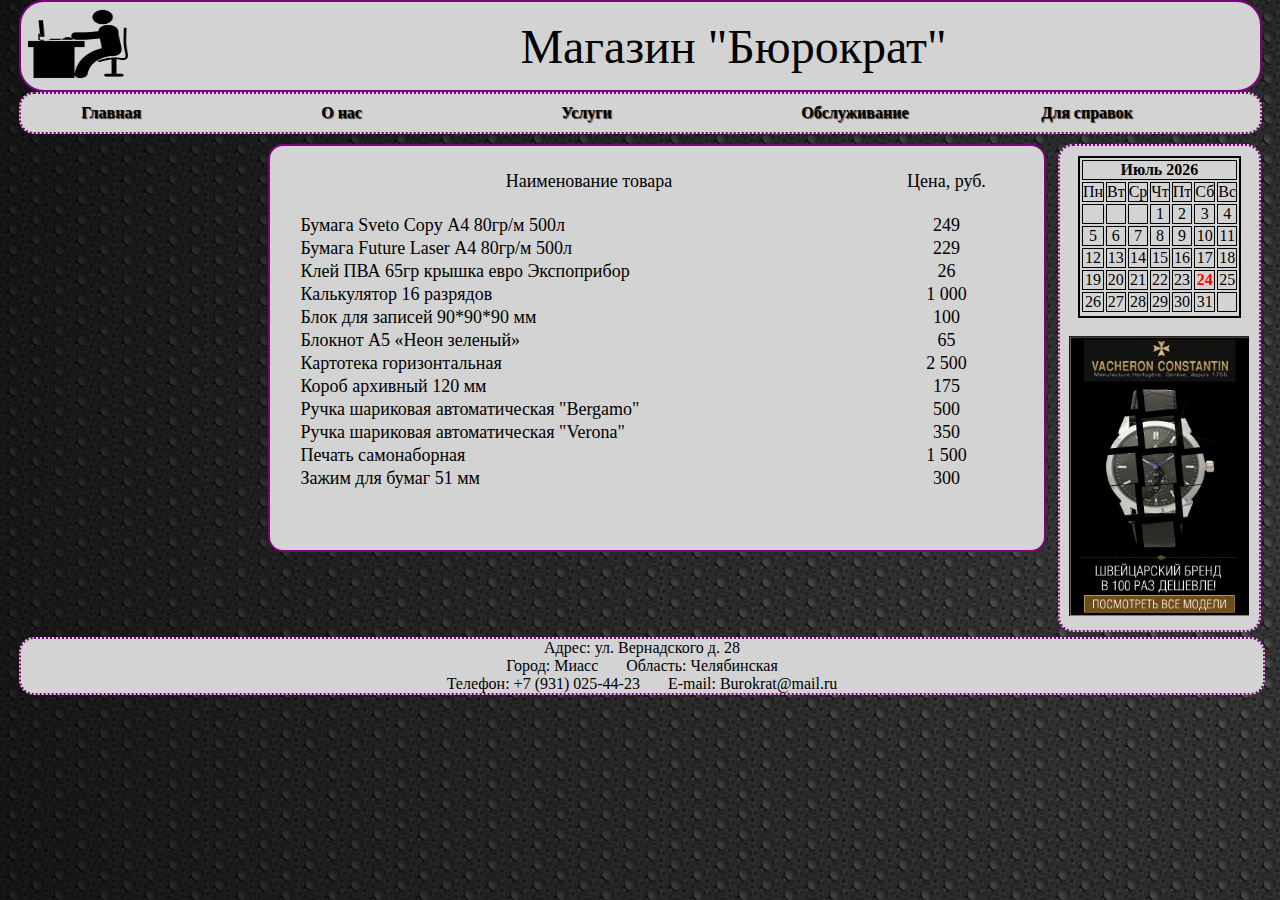
<file: 1/prl.html>
﻿<!DOCTYPE html PUBLIC "-//W3C//DTD XHTML 1.0 Strict//EN">
<html>
<head>
	<title>Прайс-лист</title>
	<meta charset="utf-8">

	<meta http-equip="Content-Type" content="text/html; charset="1251"/>
	<meta http-equip="imagetoolbar" content="no"/>
	<link rel="stylesheet" type="text/css" href="css/style.css">
	<link href="js/fancybox/jquery.fancybox-1.3.4.css" rel="stylesheet" type="text/css"/>
	<script type="text/javascript" src="js/jquery-1.4.3.min.js"></script>
	<script type="text/javascript" src="js/fancybox/jquery.mousewheel-3.0.4.pack.js"></script>
	<script type="text/javascript" src="js/fancybox/jquery.fancybox-1.3.4.pack.js"></script>
	<script type="text/javascript" src="js/fancybox/jquery.mousewheel-3.0.4.pack.js"></script>
	<script type="text/javascript" src="js/jquery-1.8.3.js"></script>
	<script type="text/javascript" src="js/jquery-ui-1.9.2.custom.js"></script>
	<script type="text/javascript" src="js/jquery-ui-1.9.2.custom.min.js"></script>
	<script type="text/javascript" src="js/scripts.js"></script>
	<script type="text/javascript">
		$(document).ready(function ()
		{
		$("a.example").fancybox({'opacity': true, 'overlayShow': false, 'transitionIn': 'elastic', 'transitionOut': 'elastic'});
		});
	</script>
</head>
<body background="img1/13.jpg"><center>
	<div id="wrapper">
		<center>
			<div id="header"><center>
				<table width="100%" border="0">
					<tr>
						<td width="15%">
							<a href = "index.html"><img src="img1/4.png" width="100" height="70" /></a>
						</td>
						<td  align="center">
							<font  size="15" face="Comic Sans MS">Mагазин "Бюрократ"</font>
						</td>
					</tr>
				</table></center>
			</div>
			<font  size="3" face="Comic Sans MS">
				<ul id="nav">
					<li>
						<a href="index.html" title="Вернуться на главную страницу">Главная</a>
					</li>
					<li>
						<a title="Информация о компании">О нас</a>
							<ul>
								<li><a href="info.html">О компании</a></li>
								<li><a href="people.html">Персонал</a></li>
								<li><a href="doc.html">Документы</a></li>
							</ul>
					</li>
					<li>
						<a title="Что мы можем для вас сделать?">Услуги</a>
							<ul>
								<li><a href="servies.html">Оказываемые услуги</a></li>
								<li><a href="prl.html">Прайс лист</a></li>
							</ul>
					</li>
					<li>
						<a title="Вас обслужат">Обслуживание</a>
							<ul>
								<li><a href="prl.html">Прайс лист</a></li>
								<li><a href="formz1.html">Оформление заказа</a></li>
							</ul>	
					</li>
					<li>	
						<a title="Дополнительная информация">Для справок</a>
							<ul>
								<li><a href="info.html">О компании</a>
								<li><a href="str.html">Структура сайта</a>
								<li><a href="doc.html">Документы</a>
							</ul>
					</li>	
				</ul>
			</font>
	
			<div id="content">
				<div id="centerContent">
					<center><br>
						<font size="3" face="Comic Sans MS">
							<table style="font-size: 18px;color: black;font-family: Comic Sans MS;width: 95%;">
								<tr>
									<td align="center">Наименование товара <br><br></td>
									<td align="center">Цена, руб.<br><br></td>
								</tr>
								<tr>
									<td>Бумага Sveto Copy А4 80гр/м 500л</td>
									<td align="center">249 </td>
								</tr>
								<tr>
									<td>Бумага Future Laser А4 80гр/м 500л</td>
									<td align="center">229 </td>
								</tr>
								<tr>
									<td>Клей ПВА 65гр крышка евро Экспоприбор</td>
									<td align="center">26 </td>
								</tr>
								<tr>
									<td>Калькулятор 16 разрядов</td>
									<td align="center">1 000 </td>
								</tr>
								<tr>
									<td>Блок для записей 90*90*90 мм</td>
									<td align="center">100 </td>
								</tr>
								<tr>
									<td>Блокнот А5 «Неон зеленый»</td>
									<td align="center">65 </td>
								</tr>
								<tr>
									<td>Картотека горизонтальная</td>
									<td align="center">2 500 </td>
								</tr>
								<tr>
									<td>Короб архивный 120 мм</td>
									<td align="center">175 </td>
								</tr>
								<tr>
									<td>Ручка шариковая автоматическая "Bergamo"</td>
									<td align="center">500 </td>
								</tr>
								<tr>
									<td>Ручка шариковая автоматическая "Verona"</td>
									<td align="center">350 </td>
								</tr>
								<tr>
									<td>Печать самонаборная</td>
									<td align="center">1 500 </td>
								</tr>
								<tr>
									<td>Зажим для бумаг 51 мм</td>
									<td align="center">300 </td>
								 </tr>
							</table><br><br><br>
						</font>
					</center>
				</div>
				<div id="mainRight"><center>
						<SCRIPT LANGUAGE="JavaScript">
							<!-- Begin
							monthnames = new Array(
							"Январь","Февраль","Март","Апрель","Май","Июнь","Июль","Август","Сентябрь","Октябрь","Ноябрь","Декабрь");var linkcount=0;
						function addlink(month, day, href) {
						var entry = new Array(3);
						entry[0] = month;
						entry[1] = day;
						entry[2] = href;
						this[linkcount++] = entry;
						}
						Array.prototype.addlink = addlink;
						linkdays = new Array();
						monthdays = new Array(12);
						monthdays[0]=31;
						monthdays[1]=28;
						monthdays[2]=31;
						monthdays[3]=30;
						monthdays[4]=31;
						monthdays[5]=30;
						monthdays[6]=31;
						monthdays[7]=31;
						monthdays[8]=30;
						monthdays[9]=31;
						monthdays[10]=30;
						monthdays[11]=31;
						todayDate=new Date();
						thisday=todayDate.getDay();
						thismonth=todayDate.getMonth();
						thisdate=todayDate.getDate();
						thisyear=todayDate.getYear();
						thisyear = thisyear % 100;
						thisyear = ((thisyear < 50) ? (2000 + thisyear) : (1900 + thisyear));
						if (((thisyear % 4 == 0) 
						&& !(thisyear % 100 == 0))
						||(thisyear % 400 == 0)) monthdays[1]++;
						startspaces=thisdate;
						while (startspaces > 7) startspaces-=7;
						startspaces = thisday - startspaces + 1;
						if (startspaces < 0) startspaces+=7;
						document.write("<table border=2 width='35%' bgcolor=lightgray ");
						document.write("bordercolor=black><font color=black>");
						document.write("<tr><td colspan=7><center><strong>" 
						+ monthnames[thismonth] + " " + thisyear 
						+ "</strong></center></font></td></tr>");
						document.write("<tr>");
						document.write("<td align=center>Пн</td>");
						document.write("<td align=center>Вт</td>");
						document.write("<td align=center>Ср</td>");
						document.write("<td align=center>Чт</td>");
						document.write("<td align=center>Пт</td>");
						document.write("<td align=center>Сб</td>");
						document.write("<td align=center>Вс</td>"); 
						document.write("</tr>");
						document.write("<tr>");
						for (s=0;s<startspaces;s++) {
						document.write("<td> </td>");
						}
						count=1;
						while (count <= monthdays[thismonth]) {
						for (b = startspaces;b<7;b++) {
						linktrue=false;
						document.write("<td align='center'>");
						for (c=0;c<linkdays.length;c++) {
						if (linkdays[c] != null) {
						if ((linkdays[c][0]==thismonth + 1) && (linkdays[c][1]==count)) {
						document.write("<a href=\"" + linkdays[c][2] + "\">");
						linktrue=true;
							  }
						   }
						}
						if (count==thisdate) {
						document.write("<font color='FF0000'><strong>");
						}
						if (count <= monthdays[thismonth]) {
						document.write(count);
						}
						else {
						document.write(" ");
						}
						if (count==thisdate) {
						document.write("</strong></font>");
						}
						if (linktrue)
						document.write("</a>");
						document.write("</td>");
						count++;
						}
						document.write("</tr>");
						document.write("<tr>");
						startspaces=0;
						}
						document.write("</table></p>");
						// End -->
						</SCRIPT><br>
						<img src="img1/38.jpg" width="180" height="280"></center>
				</div>
			</div>
			
			<div id="contentDown">
				<font face="Comic Sans MS" align="center">
					Адрес: ул. Вернадского д. 28<br> 
					Город: Миасс &nbsp; &nbsp; &nbsp; Область: Челябинская<br>
					Телефон: +7 (931) 025-44-23 &nbsp; &nbsp; &nbsp;  E-mail: Burokrat@mail.ru <br>
				</font>
			</div>
		</center>
	</div>
</body>
</html>
</file>
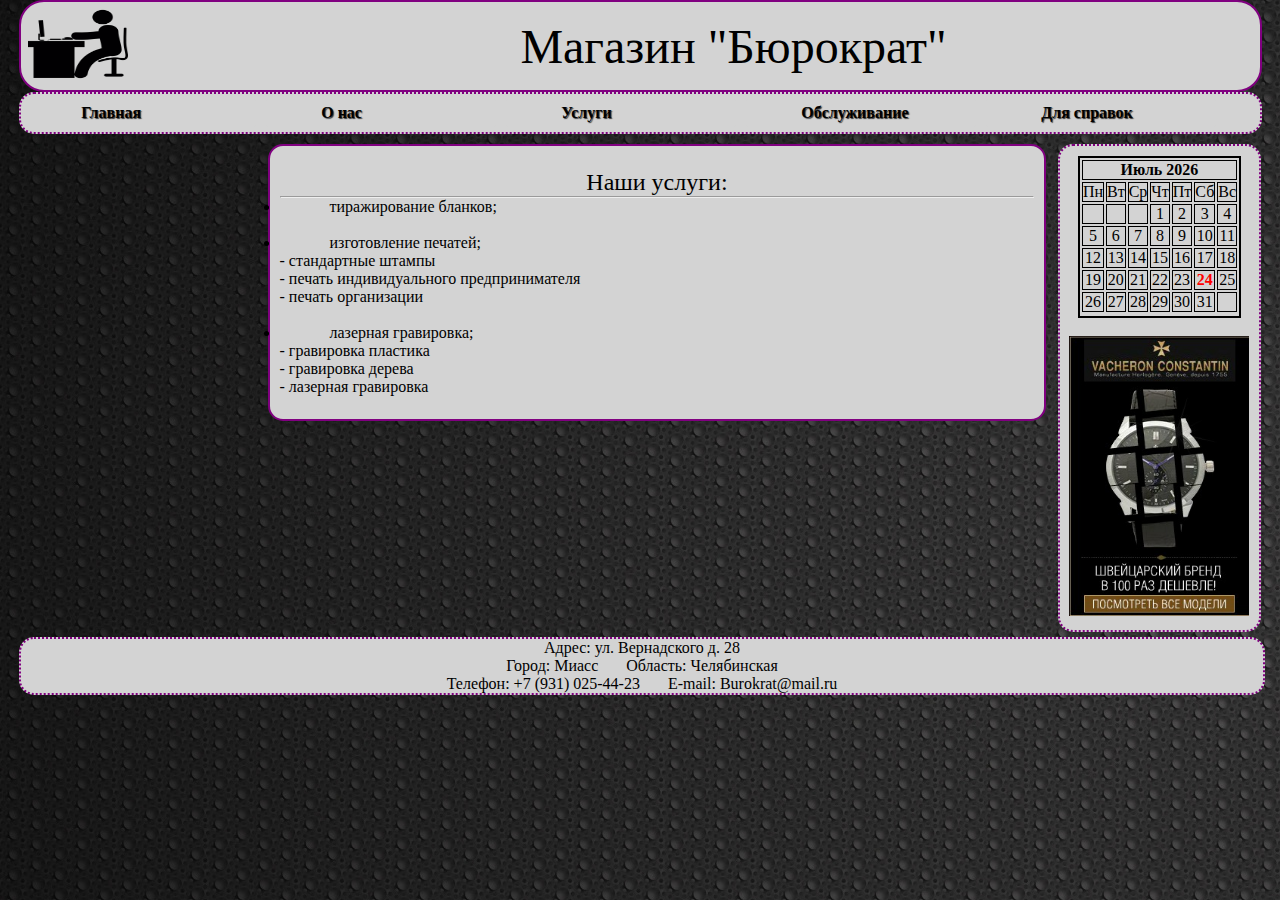
<file: 1/servies.html>
﻿<!DOCTYPE html PUBLIC "-//W3C//DTD XHTML 1.0 Strict//EN">
<html>
<head>
	<title>Услуги</title>
	<meta charset="utf-8">

	<meta http-equip="Content-Type" content="text/html; charset="1251"/>
	<meta http-equip="imagetoolbar" content="no"/>
	<link rel="stylesheet" type="text/css" href="css/style.css">
	<link href="js/fancybox/jquery.fancybox-1.3.4.css" rel="stylesheet" type="text/css"/>
	<script type="text/javascript" src="js/jquery-1.4.3.min.js"></script>
	<script type="text/javascript" src="js/fancybox/jquery.mousewheel-3.0.4.pack.js"></script>
	<script type="text/javascript" src="js/fancybox/jquery.fancybox-1.3.4.pack.js"></script>
	<script type="text/javascript" src="js/fancybox/jquery.mousewheel-3.0.4.pack.js"></script>
	<script type="text/javascript" src="js/jquery-1.8.3.js"></script>
	<script type="text/javascript" src="js/jquery-ui-1.9.2.custom.js"></script>
	<script type="text/javascript" src="js/jquery-ui-1.9.2.custom.min.js"></script>
	<script type="text/javascript" src="js/scripts.js"></script>
	<script type="text/javascript">
		$(document).ready(function ()
		{
		$("a.example").fancybox({'opacity': true, 'overlayShow': false, 'transitionIn': 'elastic', 'transitionOut': 'elastic'});
		});
	</script>
</head>
<body background="img1/13.jpg"><center>
	<div id="wrapper">
		<center>
			<div id="header"><center>
				<table width="100%" border="0">
					<tr>
						<td width="15%">
							<a href = "index.html"><img src="img1/4.png" width="100" height="70" /></a>
						</td>
						<td  align="center">
							<font  size="15" face="Comic Sans MS">Mагазин "Бюрократ"</font>
						</td>
					</tr>
				</table></center>
			</div>
			<font  size="3" face="Comic Sans MS">
				<ul id="nav">
					<li>
						<a href="index.html" title="Вернуться на главную страницу">Главная</a>
					</li>
					<li>
						<a title="Информация о компании">О нас</a>
							<ul>
								<li><a href="info.html">О компании</a></li>
								<li><a href="people.html">Персонал</a></li>
								<li><a href="doc.html">Документы</a></li>
							</ul>
					</li>
					<li>
						<a title="Что мы можем для вас сделать?">Услуги</a>
							<ul>
								<li><a href="servies.html">Оказываемые услуги</a></li>
								<li><a href="prl.html">Прайс лист</a></li>
							</ul>
					</li>
					<li>
						<a title="Вас обслужат">Обслуживание</a>
							<ul>
								<li><a href="prl.html">Прайс лист</a></li>
								<li><a href="formz1.html">Оформление заказа</a></li>
							</ul>	
					</li>
					<li>	
						<a title="Дополнительная информация">Для справок</a>
							<ul>
								<li><a href="info.html">О компании</a>
								<li><a href="str.html">Структура сайта</a>
								<li><a href="doc.html">Документы</a>
							</ul>
					</li>	
				</ul>
			</font>
	
			<div id="content">
				<div id="centerContent">
					<center><br>
						<font  size="5"  face="Comic Sans MS">Наши услуги:<hr></font>
						<font size="3" face="Comic Sans MS">
								<ul>
									<li> тиражирование бланков;<br><br>


									<li> изготовление печатей;<br>
									- стандартные штампы<br>
									- печать индивидуального предпринимателя<br>
									- печать организации<br><br>


									<li> лазерная гравировка;<br>
									- гравировка пластика<br>
									- гравировка дерева<br>
									- лазерная гравировка<br>
								</ul></font><br>
					</center>
				</div>
				<div id="mainRight"><center>
						<SCRIPT LANGUAGE="JavaScript">
							<!-- Begin
							monthnames = new Array(
							"Январь","Февраль","Март","Апрель","Май","Июнь","Июль","Август","Сентябрь","Октябрь","Ноябрь","Декабрь");var linkcount=0;
						function addlink(month, day, href) {
						var entry = new Array(3);
						entry[0] = month;
						entry[1] = day;
						entry[2] = href;
						this[linkcount++] = entry;
						}
						Array.prototype.addlink = addlink;
						linkdays = new Array();
						monthdays = new Array(12);
						monthdays[0]=31;
						monthdays[1]=28;
						monthdays[2]=31;
						monthdays[3]=30;
						monthdays[4]=31;
						monthdays[5]=30;
						monthdays[6]=31;
						monthdays[7]=31;
						monthdays[8]=30;
						monthdays[9]=31;
						monthdays[10]=30;
						monthdays[11]=31;
						todayDate=new Date();
						thisday=todayDate.getDay();
						thismonth=todayDate.getMonth();
						thisdate=todayDate.getDate();
						thisyear=todayDate.getYear();
						thisyear = thisyear % 100;
						thisyear = ((thisyear < 50) ? (2000 + thisyear) : (1900 + thisyear));
						if (((thisyear % 4 == 0) 
						&& !(thisyear % 100 == 0))
						||(thisyear % 400 == 0)) monthdays[1]++;
						startspaces=thisdate;
						while (startspaces > 7) startspaces-=7;
						startspaces = thisday - startspaces + 1;
						if (startspaces < 0) startspaces+=7;
						document.write("<table border=2 width='35%' bgcolor=lightgray ");
						document.write("bordercolor=black><font color=black>");
						document.write("<tr><td colspan=7><center><strong>" 
						+ monthnames[thismonth] + " " + thisyear 
						+ "</strong></center></font></td></tr>");
						document.write("<tr>");
						document.write("<td align=center>Пн</td>");
						document.write("<td align=center>Вт</td>");
						document.write("<td align=center>Ср</td>");
						document.write("<td align=center>Чт</td>");
						document.write("<td align=center>Пт</td>");
						document.write("<td align=center>Сб</td>");
						document.write("<td align=center>Вс</td>"); 
						document.write("</tr>");
						document.write("<tr>");
						for (s=0;s<startspaces;s++) {
						document.write("<td> </td>");
						}
						count=1;
						while (count <= monthdays[thismonth]) {
						for (b = startspaces;b<7;b++) {
						linktrue=false;
						document.write("<td align='center'>");
						for (c=0;c<linkdays.length;c++) {
						if (linkdays[c] != null) {
						if ((linkdays[c][0]==thismonth + 1) && (linkdays[c][1]==count)) {
						document.write("<a href=\"" + linkdays[c][2] + "\">");
						linktrue=true;
							  }
						   }
						}
						if (count==thisdate) {
						document.write("<font color='FF0000'><strong>");
						}
						if (count <= monthdays[thismonth]) {
						document.write(count);
						}
						else {
						document.write(" ");
						}
						if (count==thisdate) {
						document.write("</strong></font>");
						}
						if (linktrue)
						document.write("</a>");
						document.write("</td>");
						count++;
						}
						document.write("</tr>");
						document.write("<tr>");
						startspaces=0;
						}
						document.write("</table></p>");
						// End -->
						</SCRIPT><br>
						<img src="img1/38.jpg" width="180" height="280"></center>
				</div>
			</div>
			
			<div id="contentDown">
				<font face="Comic Sans MS" align="center">
					Адрес: ул. Вернадского д. 28<br> 
					Город: Миасс &nbsp; &nbsp; &nbsp; Область: Челябинская<br>
					Телефон: +7 (931) 025-44-23 &nbsp; &nbsp; &nbsp;  E-mail: Burokrat@mail.ru <br>
				</font>
			</div>
		</center>
	</div>
</body>
</html>
</file>
<file: 1/css/style.css>
��# w r a p p e r   {  
 	 w i d t h : 9 7 % ;  
 	 m a r g i n :   0   a u t o ;  
 }  
 # h e a d e r   {  
 	 w i d t h :   9 9 % ;  
 	 b o r d e r :   2 p x   s o l i d   p u r p l e ;  
 	 b a c k g r o u n d - i m a g e :   u r l ( ' i m g 1 / 2 6 . j p g ' ) ;  
 	 b o r d e r - r a d i u s : 2 5 p x ;  
     	 m a r g i n - b o t t o m : 1 0 p x ; 	  
 	 m a r g i n - t o p : 1 0 p x ;  
 	 b a c k g r o u n d :   l i g h t g r a y ;  
 	 p a d d i n g :   5 p x ;  
 	 m a r g i n :   0   a u t o ;  
 }  
  
 # c o n t e n t {  
 	 w i d t h : 8 0 % ;  
 	 f l o a t : r i g h t ;  
 	 m a r g i n - b o t t o m : 1 0 p x ;  
 	 m a r g i n :   0   a u t o ;  
 }  
 # c e n t e r C o n t e n t   {  
 	 w i d t h : 7 6 % ;  
 	 f l o a t : l e f t ;  
 	 b o r d e r :   2 p x   s o l i d   p u r p l e ;  
 	 b o r d e r - r a d i u s : 1 5 p x ;  
 	 b a c k g r o u n d :   l i g h t g r a y ;  
 	 m a r g i n - t o p : 5 p x ;  
 	 m a r g i n - b o t t o m : 5 p x ;  
 	 p a d d i n g - l e f t : 1 0 p x ;  
 	 p a d d i n g - r i g h t :   1 0 p x ;  
 	 p a d d i n g - t o p : 5 p x ;  
 	 p a d d i n g - b o t t o m : 5 p x ;  
 	 v e r t i c a l - a l i g n :   t o p ;  
 }  
  
 # c e n t e r C o n t e n t   p ,   u l   {  
 	 t e x t - a l i g n :   j u s t i f y ;  
 	 t e x t - i n d e n t :   5 0 p x ;  
 }  
 # m a i n R i g h t {  
 	 w i d t h : 2 0 % ;  
 	 f l o a t : r i g h t ;  
 	 b o r d e r : 2 p x   s o l i d   p u r p l e ;    
 	 b o r d e r - r a d i u s : 1 5 p x ;  
 	 b a c k g r o u n d :   l i g h t g r a y ;  
 	 b o r d e r - s t y l e :   d o t t e d ;  
 	 p a d d i n g - t o p : 1 0 p x ;  
 	 p a d d i n g - b o t t o m : 1 0 p x ;  
 	 m a r g i n - t o p : 5 p x ;  
 	 m a r g i n - b o t t o m : 5 p x ;  
 }  
 # m a i n N a v {  
 	 w i d t h : 1 7 % ;  
 	 f l o a t :   l e f t ;  
 	 b o r d e r :   2 p x   s o l i d   p u r p l e ;  
 	 b o r d e r - r a d i u s : 1 5 p x ;  
 	 b a c k g r o u n d :   l i g h t g r a y ;  
 	 p a d d i n g - t o p : p x ;  
 	 p a d d i n g - t o p : 5 p x ;  
 	 p a d d i n g - b o t t o m : 5 p x ;  
 	 m a r g i n - t o p : 5 p x ;  
 	 m a r g i n - b o t t o m : 5 p x ;  
 	 p a d d i n g - l e f t : 1 0 p x ;  
 	 p a d d i n g - r i g h t :   1 0 p x ;  
 	 v e r t i c a l - a l i g n :   t o p ;  
 }  
 # c o n t e n t D o w n   {  
 	 w i d t h : 1 0 0 % ;  
 	 c l e a r : b o t h ;  
  
 	 t e x t - a l i g n : c e n t e r ;    
  
 	 b o r d e r : 2 p x   s o l i d   p u r p l e ;    
 	 b o r d e r - r a d i u s : 1 5 p x ;  
 	 b a c k g r o u n d :   l i g h t g r a y ;  
 	 b o r d e r - s t y l e :   d o t t e d ;  
 	 m a r g i n - b o t t o m : 1 0 p x ; 	  
 	 m a r g i n - t o p : 1 0 p x ;  
 	 m a r g i n :   0   a u t o ;  
 }    
 . g a l l e r y   i m g   {  
 	 m a r g i n :   5 p x ;  
 	 b o r d e r :   3 p x   s o l i d   # f f f ;  
 }  
 . p h o t o : h o v e r   i m g   {  
 	 b o r d e r :   3 p x   s o l i d   r e d ;  
 }  
 *   {  
 	 p a d d i n g : 0 ;  
 	 m a r g i n : 0 ;  
 }  
 . m e n u   {  
 	 m i n - w i d t h : 4 0 0 p x ;  
 	 m a x - w i d t h : 1 6 0 0 p x ;  
 	 m a r g i n : 2 0 p x   a u t o ;  
 	  
 }  
 . m e n u   u l   {  
 	 b a c k g r o u n d : l i g h t g r e y ;  
 	 d i s p l a y : t a b l e - r o w ;  
 }  
 . m e n u   u l   l i   {  
 	 d i s p l a y : t a b l e - c e l l ;  
 	 w i d t h : 5 0 0 p x ;  
 	 h e i g h t : 5 0 p x ;  
 	 t e x t - a l i g n : c e n t e r ;  
 	 v e r t i c a l - a l i g n : b o t t o m ;  
 }  
 . m e n u   u l   l i   a   {  
 	 h e i g h t : 5 0 p x ;  
 	 d i s p l a y : t a b l e - c e l l ;  
 	 w i d t h : 1 2 0 0 p x ;  
 	 v e r t i c a l - a l i g n : m i d d l e ;  
 }  
 . m e n u   u l   l i   a : h o v e r   {  
 	 t e x t - d e c o r a t i o n : n o n e ;  
 }  
 # n a v {  
 	 f l o a t : l e f t ;  
 	 l i s t - s t a l y : n o n e ;  
 	 f o n t - w e i g h t : b o l d ;  
 	 m a r g i n - b o t t o m : 1 5 p x ;  
 	 b o r d e r : 2 p x   s o l i d   p u r p l e ;    
 	 b o r d e r - r a d i u s : 1 5 p x ;    
 	 b a c k g r o u n d :   l i g h t g r a y ;  
 	 b o r d e r - s t y l e :   d o t t e d ;  
 	 w i d t h :   9 9 % ;  
     	 m a r g i n - b o t t o m :   5 p x ;  
 	 b a c k g r o u n d :   l i g h t g r a y ;  
 	 p a d d i n g :   5 p x ;  
 }  
 # n a v   l i {  
 	 f l o a t :   l e f t ;  
 	 w i d t h :   2 3 0 p x ;  
 	 m a r g i n - r i g h t : 1 0 p x ;  
 	 p o s i t i o n :   r e l a t i v e ;  
 	 d i s p l a y : b l o c k ;  
 }  
 # n a v   l i   a {  
 	 d i s p l a y : b l o c k ;  
 	 p a d d i n g : 5 p x ;  
 	 c o l o r : b l a c k ;  
 	 b a c k g r o u n d :   l i g h t g r e y ;  
 	 t e x t - d e c o r a t i o n : n o n e ; / * H@8DB  <5=N  =5  ?>4G5@:=CB* /  
 	 t e x t - s h a d o w : 1 p x   1 p x   1 p x   r g b a ( 0 , 0 , 0 , 0 . 7 5 ) ;   / * "5=L  B5:AB0,   GB>1K  ?@8?>4=OBL  53>  =0  =5<=>3>* /  
 	 - m o z - b o r d e r - r a d i u s : 2 p x ;  
 	 - w e b k i t - b o r d e r - r a d i u s : 2 p x ;  
 	 b o r d e r - r a d i u s : 2 p x ;  
 }  
 # n a v   l i   a : h o v e r {  
 	 c o l o r : # f f f ;  
 	 b a c k g r o u n d : l i g h t c o r a l ;  
 	 b a c k g r o u n d : l i g h t p i n k ;  
 	 t e x t - d e c o r a t i o n : u n d e r l i n e ; / * H@8DB  <5=N  ?>4G5@:8205BAO  ?@8  =02545=88  :C@A>@0* /  
 }  
 # n a v   u l {  
 	 l i s t - s t y l e : n o n e ;  
 	 p o s i t i o n : a b s o l u t e ;  
 	 l e f t : - 9 9 9 9 p x ; / * !:@K205<  70  M:@0=><,   :>340  =5  =C6=>* /  
 	 o p a c i t y : 0 ; / * #AB0=02;8205<  =0G0;L=>5  A>AB>O=85  ?@>7@0G=>AB8  * /  
 	 - w e b k i t - t r a n s i t i o n : 0 . 2 5 s   l i n e a r   o p a c i t y ;  
 }  
 # n a v   u l   l i {  
 	 p a d d i n g - t o p : 2 p x ; / * 2>48<  >BABC?  <564C  l i   GB>1K  A>740BL  8;;N78N  @0745;5==KE  C=:B>2  <5=N* /  
 	 f l o a t : n o n e ;  
 }  
 # n a v   u l   a {  
 	 w h i t e - s p a c e : n o w r a p ;  
 	 d i s p l a y : b l o c k ;  
 }  
 # n a v   l i : h o v e r   u l { / * K2>48<  2K?040NI89  ?C=:B  ?@8  =02545=88  :C@A>@0* /  
 	 l e f t : 0 ;   / * @8=>A8<  53>  >1@0B=>  =0  M:@0=,   :>340  =C6=>* /  
 	 o p a c i t y : 1 ; / * 5;05<  =5?@>7@0G=K<* /  
 }  
 # n a v   l i : h o v e r   a {  
 	 b a c k g r o u n d : l i g h t c o r a l ;  
 	 b a c k g r o u n d : l i g h t s l a t e g r a y ; / * $>=  2K3;O48B  ?>;C?@>7@0G=K<* /  
 	 t e x t - d e c o r a t i o n : u n d e r l i n e ;  
 }  
 # n a v   l i : h o v e r   u l   a {  
 	 t e x t - d e c o r a t i o n : n o n e ;  
 	 - w e b k i t - t r a n s i t i o n : - w e b k i t - t r a n s f o r m   0 . 0 7 5 s   l i n e a r ;  
 }  
 # n a v   l i : h o v e r   u l   l i   a : h o v e r {  
   	 b a c k g r o u n d : # 3 3 3 ;  
 	 b a c k g r o u n d : r g b a ( 5 1 , 5 1 , 5 1 , 0 . 7 5 ) ;  
 	 t e x t - d e c o r a t i o n : u n d e r l i n e ;  
 	 - m o z - t r a n s f o r m : s c a l e ( 1 . 0 5 ) ;  
 	 - w e b k i t - t r a n s f o r m : s c a l e ( 1 . 0 5 ) ;  
 }  
  
 # b a n n e r {  
  
 	  
         p a d d i n g - t o p : 1 0 p x ;    
         p a d d i n g - b o t t o m : 1 0 p x ;  
 	  
 	 h e i g h t : 4 6 0 p x ;  
 	 o v e r f l o w : h i d d e n ;  
 	 p a d d i n g - l e f t : 5 p x ;  
 	  
 	 m a r g i n - t o p : 1 0 p x ;  
 	 m a r g i n - b o t t o m : 5 p x ; 	  
 }  
 # l o g o _ b {  
 	 p o s i t i o n : a b s o l u t e ;  
 	 m a r g i n - t o p : 1 0 p x ;  
 	 m a r g i n - l e f t : 3 0 p x ;  
 	 d i s p l a y : n o n e ;  
 }  
 # t e x t 1   {  
 	 b a c k g r o u n d : u r l ( . . / i m g / b a n n e r / t e x t 1 . p n g ) ;  
 	 w i d t h : 1 2 0 p x ;  
 	 h e i g h t : 3 5 p x ;  
 	 p o s i t i o n : a b s o l u t e ;  
 	 m a r g i n - t o p : 1 0 p x ;  
 	 m a r g i n - l e f t : 3 5 p x ;  
 	 d i s p l a y : n o n e ;  
 }  
 # t e x t 2   {  
 	 b a c k g r o u n d : u r l ( . . / i m g / b a n n e r / t e x t 2 . p n g ) ;  
 	 w i d t h : 3 5 p x ;  
 	 h e i g h t : 1 7 4 p x ;  
 	 p o s i t i o n : a b s o l u t e ;  
 	 m a r g i n - t o p : 5 0 p x ;  
 	 m a r g i n - l e f t : 1 5 p x ;  
 	 d i s p l a y : n o n e ;  
 }  
 # t e x t 3   {  
 	 b a c k g r o u n d : u r l ( . . / i m g / b a n n e r / t e x t 3 . p n g ) ;  
 	 w i d t h : 3 4 p x ;  
 	 h e i g h t : 2 2 0 p x ;  
 	 p o s i t i o n : a b s o l u t e ;  
 	 m a r g i n - t o p : 5 0 p x ;  
 	 m a r g i n - l e f t : 8 0 p x ;  
 	 d i s p l a y : n o n e ;  
 }  
 # t e x t 4 {  
 	 b a c k g r o u n d : u r l ( . . / i m g / b a n n e r / t e x t 4 . p n g ) ;  
 	 w i d t h : 3 3 p x ;  
 	 h e i g h t : 2 8 2 p x ;  
 	 p o s i t i o n : a b s o l u t e ;  
 	 m a r g i n - t o p : 5 0 p x ;  
 	 m a r g i n - l e f t : 1 4 5 p x ;  
 	 d i s p l a y : n o n e ;  
 }  
 # s c e n e _ t w o {  
 	 b a c k g r o u n d : u r l ( . . / i m g / b a n n e r / s c e n e _ t w o . p n g ) ;  
 	 w i d t h : 1 5 7 p x ;  
 	 h e i g h t : 4 0 p x ;  
 	 m a r g i n - t o p : 3 4 0 p x ;  
 	 p o s i t i o n : a b s o l u t e ;  
 	 m a r g i n - l e f t : 1 5 p x ;  
 	 c u r s o r : p o i n t e r ;  
 	 d i s p l a y : n o n e ;  
 }  
 # t e x t 5 {  
 	 b a c k g r o u n d : u r l ( . . / i m g / b a n n e r / t e x t 5 . p n g ) ;  
 	 w i d t h : 1 4 9 p x ;  
 	 h e i g h t : 9 3 p x ;  
 	 p o s i t i o n : a b s o l u t e ;  
 	 m a r g i n - t o p : 2 0 p x ;  
 	 m a r g i n - l e f t : 3 0 p x ;  
 	 d i s p l a y : n o n e ;  
 }  
 # s k i d k a 1 0 {  
 	 b a c k g r o u n d : u r l ( . . / i m g / b a n n e r / s k i d k a 1 0 . p n g ) ;  
 	 w i d t h : 8 6 p x ;  
 	 h e i g h t : 8 6 p x ;  
 	 m a r g i n - t o p : 1 2 0 p x ;  
 	 m a r g i n - l e f t : 5 5 p x ;  
 	 c u r s o r : p o i n t e r ;  
 	 p o s i t i o n : a b s o l u t e ;  
 	 d i s p l a y : n o n e ;  
 }  
 # s k i d k a 7 {  
 	 b a c k g r o u n d : u r l ( . . / i m g / b a n n e r / s k i d k a 7 . p n g ) ;  
 	 w i d t h : 7 2 p x ;  
 	 h e i g h t : 7 2 p x ;  
 	 m a r g i n - t o p : 2 0 0 p x ;  
 	 m a r g i n - l e f t : 2 5 p x ;  
 	 c u r s o r : p o i n t e r ;  
 	 p o s i t i o n : a b s o l u t e ;  
 	 d i s p l a y : n o n e ;  
 }  
 # s k i d k a 5 {  
 	 b a c k g r o u n d : u r l ( . . / i m g / b a n n e r / s k i d k a 5 . p n g ) ;  
 	 w i d t h : 5 4 p x ;  
 	 h e i g h t : 5 4 p x ;  
 	 m a r g i n - t o p : 2 1 0 p x ;  
 	 m a r g i n - l e f t : 1 1 0 p x ;  
 	 c u r s o r : p o i n t e r ;  
 	 p o s i t i o n : a b s o l u t e ;  
 	 d i s p l a y : n o n e ;  
 }  
 # t e x t 6 {  
 	 b a c k g r o u n d : u r l ( . . / i m g / b a n n e r / t e x t 6 . p n g ) ;  
 	 w i d t h : 1 5 0 p x ;  
 	 h e i g h t : 7 3 p x ;  
 	 p o s i t i o n : a b s o l u t e ;  
 	 m a r g i n - t o p : 2 7 0 p x ;  
 	 m a r g i n - l e f t : 3 0 p x ;  
 	 p o s i t i o n : a b s o l u t e ;  
 	 d i s p l a y : n o n e ;  
 }  
 # t e x t 7 {  
 	 b a c k g r o u n d : u r l ( . . / i m g / b a n n e r / t e x t 7 . p n g ) ;  
 	 w i d t h : 1 2 6 p x ;  
 	 h e i g h t : 7 3 p x ;  
 	 p o s i t i o n : a b s o l u t e ;  
 	 m a r g i n - t o p : 2 7 0 p x ;  
 	 m a r g i n - l e f t : 4 0 p x ;  
 	 p o s i t i o n : a b s o l u t e ;  
 	 d i s p l a y : n o n e ;  
 }  
 # s k i d k a {  
 	 b a c k g r o u n d : u r l ( . . / i m g / b a n n e r / s k i d k a . p n g ) ;  
 	 w i d t h : 7 1 p x ;  
 	 h e i g h t : 7 2 p x ;  
 	 m a r g i n - t o p : 3 3 5 p x ;  
 	 m a r g i n - l e f t : 7 5 p x ;  
 	 c u r s o r : p o i n t e r ;  
 	 p o s i t i o n : a b s o l u t e ;  
 	 d i s p l a y : n o n e ;  
 }  
 # s k i d k a   p {  
 	 t e x t - a l i g n : c e n t e r ;  
 	 f o n t : 1 5 p x   V e r d a n a ,   G e n e v a ,   s a n s - s e r i f ;  
 	 p a d d i n g - t o p : 1 8 p x ;  
 }  
 # a r r o w {  
 	 b a c k g r o u n d : u r l ( . . / i m g / b a n n e r / a r r o w . p n g ) ;  
 	 w i d t h : 6 3 p x ;  
 	 h e i g h t : 9 8 p x ;  
 	 m a r g i n - t o p : 3 0 p x ;  
 	 m a r g i n - l e f t : 7 5 p x ;  
 	 p o s i t i o n : a b s o l u t e ;  
 	 d i s p l a y : n o n e ;  
 }  
 # t e x t 8 {  
 	 b a c k g r o u n d : u r l ( . . / i m g / b a n n e r / t e x t 8 . p n g ) ;  
 	 w i d t h : 1 4 2 p x ;  
 	 h e i g h t : 1 5 6 p x ;  
 	 p o s i t i o n : a b s o l u t e ;  
 	 m a r g i n - t o p : 1 5 0 p x ;  
 	 m a r g i n - l e f t : 3 5 p x ;  
 	 p o s i t i o n : a b s o l u t e ;  
 	 d i s p l a y : n o n e ;  
 }  
  
  
  
 . c a r o u s e l   {    
 	 p o s i t i o n :   a b s o l u t e ;  
 	 p a d d i n g - l e f t : 1 5 0 p x ;  
 	 p a d d i n g - r i g h t : 1 5 0 p x ;  
 	 m a r g i n - t o p :   3 9 0 p x ;  
 	 l e f t :   0 ;  
 	 t o p :   0 ;  
 	 o p a c i t y :   0 ;  
 	 t r a n s i t i o n :   o p a c i t y   3 s ;   / *   @5<O  ?>O2;5=8O  :0@B8=:8  * /  
 	 / * b o r d e r :   2 p x   s o l i d   P u r p l e ; * /  
 	 b o r d e r - r a d i u s :   2 0 p x ;  
 	 m a r g i n - l e f t : 3 5 0 p x ;  
 	 p a d d i n g - t o p : 1 0 p x ;  
 	 p a d d i n g - b o t t o m : 1 0 p x ;  
 }  
 . d e m o n s t r a t i o n {  
 	 o p a c i t y :   1 ;  
 } 
</file>
